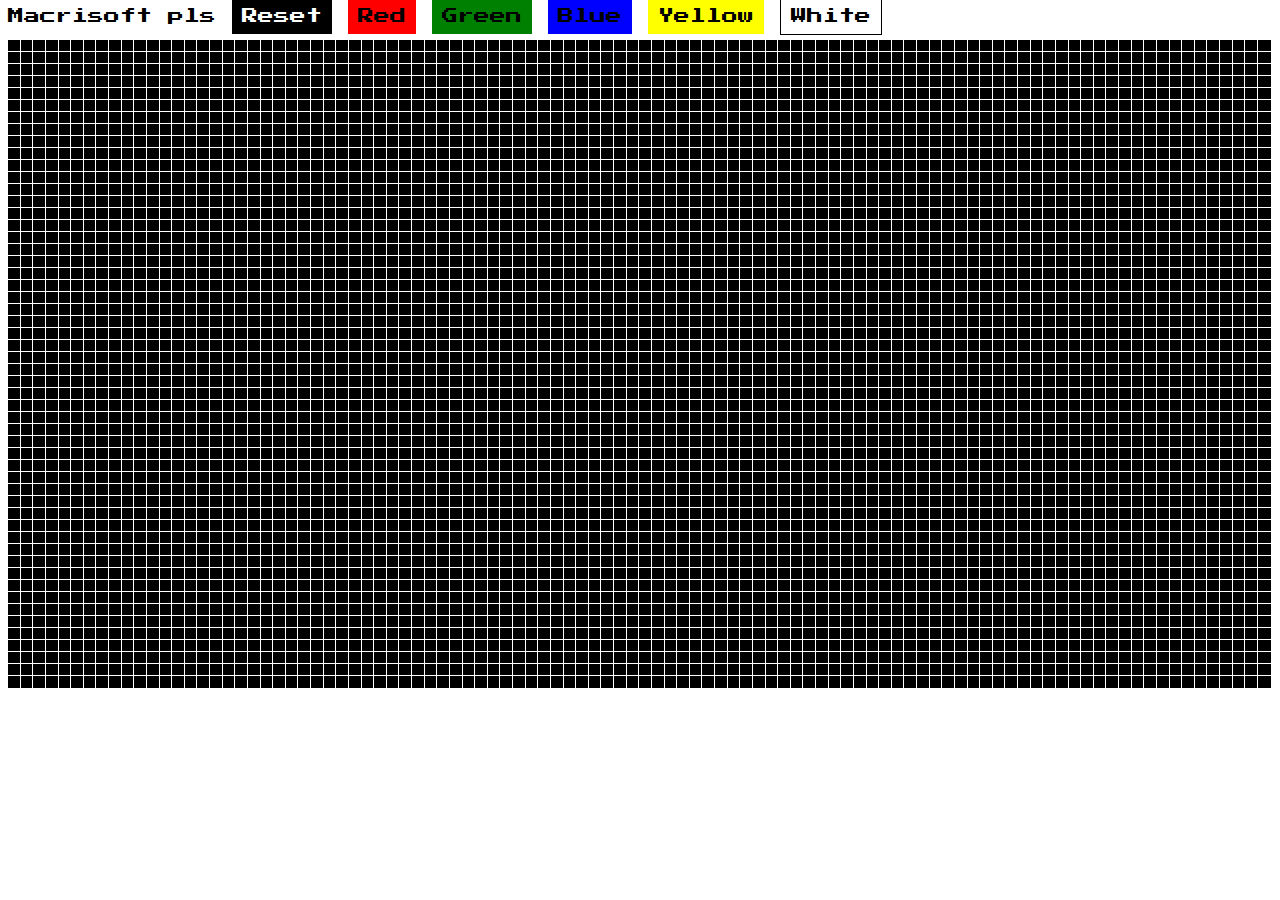
<file: mini-paint/index.html>
<html>
<head>
  <title>Interface</title>
  <link rel="stylesheet" type="text/css" href="style.css">
  <link href='http://fonts.googleapis.com/css?family=Press+Start+2P' rel='stylesheet' type='text/css'>
</head>
<body>
  <header>
    Macrisoft pls 
    <span id="reset" class="pallette-black">Reset</span>
    <a href="#red" id="red"><span class="pallette-red">Red</span></a>
    <a href="#green" id="green"><span class="pallette-green">Green</span></a>
    <a href="#blue" id="blue"><span class="pallette-blue">Blue</span></a>
    <a href="#yellow" id="yellow"><span class="pallette-yellow">Yellow</span></a>
    <a href="#white" id="white"><span class="pallette-white">White</span></a>
  </header>
  <hr>
  <div>
    <div class="box"></div>
    <div class="box"></div>
    <div class="box"></div>
    <div class="box"></div>
    <div class="box"></div>
    <div class="box"></div>
    <div class="box"></div>
    <div class="box"></div>
    <div class="box"></div>
    <div class="box"></div>
    <div class="box"></div>
    <div class="box"></div>
    <div class="box"></div>
    <div class="box"></div>
    <div class="box"></div>
    <div class="box"></div>
    <div class="box"></div>
    <div class="box"></div>
    <div class="box"></div>
    <div class="box"></div>
    <div class="box"></div>
    <div class="box"></div>
    <div class="box"></div>
    <div class="box"></div>
    <div class="box"></div>
    <div class="box"></div>
    <div class="box"></div>
    <div class="box"></div>
    <div class="box"></div>
    <div class="box"></div>
    <div class="box"></div>
    <div class="box"></div>
    <div class="box"></div>
    <div class="box"></div>
    <div class="box"></div>
    <div class="box"></div>
    <div class="box"></div>
    <div class="box"></div>
    <div class="box"></div>
    <div class="box"></div>
    <div class="box"></div>
    <div class="box"></div>
    <div class="box"></div>
    <div class="box"></div>
    <div class="box"></div>
    <div class="box"></div>
    <div class="box"></div>
    <div class="box"></div>
    <div class="box"></div>
    <div class="box"></div>
    <div class="box"></div>
    <div class="box"></div>
    <div class="box"></div>
    <div class="box"></div>
    <div class="box"></div>
    <div class="box"></div>
    <div class="box"></div>
    <div class="box"></div>
    <div class="box"></div>
    <div class="box"></div>
    <div class="box"></div>
    <div class="box"></div>
    <div class="box"></div>
    <div class="box"></div>
    <div class="box"></div>
    <div class="box"></div>
    <div class="box"></div>
    <div class="box"></div>
    <div class="box"></div>
    <div class="box"></div>
    <div class="box"></div>
    <div class="box"></div>
    <div class="box"></div>
    <div class="box"></div>
    <div class="box"></div>
    <div class="box"></div>
    <div class="box"></div>
    <div class="box"></div>
    <div class="box"></div>
    <div class="box"></div>
    <div class="box"></div>
    <div class="box"></div>
    <div class="box"></div>
    <div class="box"></div>
    <div class="box"></div>
    <div class="box"></div>
    <div class="box"></div>
    <div class="box"></div>
    <div class="box"></div>
    <div class="box"></div>
    <div class="box"></div>
    <div class="box"></div>
    <div class="box"></div>
    <div class="box"></div>
    <div class="box"></div>
    <div class="box"></div>
    <div class="box"></div>
    <div class="box"></div>
    <div class="box"></div>
    <div class="box"></div>
    <div class="box"></div>
    <div class="box"></div>
    <div class="box"></div>
    <div class="box"></div>
    <div class="box"></div>
    <div class="box"></div>
    <div class="box"></div>
    <div class="box"></div>
    <div class="box"></div>
    <div class="box"></div>
    <div class="box"></div>
    <div class="box"></div>
    <div class="box"></div>
    <div class="box"></div>
    <div class="box"></div>
    <div class="box"></div>
    <div class="box"></div>
    <div class="box"></div>
    <div class="box"></div>
    <div class="box"></div>
    <div class="box"></div>
    <div class="box"></div>
    <div class="box"></div>
    <div class="box"></div>
    <div class="box"></div>
    <div class="box"></div>
    <div class="box"></div>
    <div class="box"></div>
    <div class="box"></div>
    <div class="box"></div>
    <div class="box"></div>
    <div class="box"></div>
    <div class="box"></div>
    <div class="box"></div>
    <div class="box"></div>
    <div class="box"></div>
    <div class="box"></div>
    <div class="box"></div>
    <div class="box"></div>
    <div class="box"></div>
    <div class="box"></div>
    <div class="box"></div>
    <div class="box"></div>
    <div class="box"></div>
    <div class="box"></div>
    <div class="box"></div>
    <div class="box"></div>
    <div class="box"></div>
    <div class="box"></div>
    <div class="box"></div>
    <div class="box"></div>
    <div class="box"></div>
    <div class="box"></div>
    <div class="box"></div>
    <div class="box"></div>
    <div class="box"></div>
    <div class="box"></div>
    <div class="box"></div>
    <div class="box"></div>
    <div class="box"></div>
    <div class="box"></div>
    <div class="box"></div>
    <div class="box"></div>
    <div class="box"></div>
    <div class="box"></div>
    <div class="box"></div>
    <div class="box"></div>
    <div class="box"></div>
    <div class="box"></div>
    <div class="box"></div>
    <div class="box"></div>
    <div class="box"></div>
    <div class="box"></div>
    <div class="box"></div>
    <div class="box"></div>
    <div class="box"></div>
    <div class="box"></div>
    <div class="box"></div>
    <div class="box"></div>
    <div class="box"></div>
    <div class="box"></div>
    <div class="box"></div>
    <div class="box"></div>
    <div class="box"></div>
    <div class="box"></div>
    <div class="box"></div>
    <div class="box"></div>
    <div class="box"></div>
    <div class="box"></div>
    <div class="box"></div>
    <div class="box"></div>
    <div class="box"></div>
    <div class="box"></div>
    <div class="box"></div>
    <div class="box"></div>
    <div class="box"></div>
    <div class="box"></div>
    <div class="box"></div>
    <div class="box"></div>
    <div class="box"></div>
    <div class="box"></div>
    <div class="box"></div>
    <div class="box"></div>
    <div class="box"></div>
    <div class="box"></div>
    <div class="box"></div>
    <div class="box"></div>
    <div class="box"></div>
    <div class="box"></div>
    <div class="box"></div>
    <div class="box"></div>
    <div class="box"></div>
    <div class="box"></div>
    <div class="box"></div>
    <div class="box"></div>
    <div class="box"></div>
    <div class="box"></div>
    <div class="box"></div>
    <div class="box"></div>
    <div class="box"></div>
    <div class="box"></div>
    <div class="box"></div>
    <div class="box"></div>
    <div class="box"></div>
    <div class="box"></div>
    <div class="box"></div>
    <div class="box"></div>
    <div class="box"></div>
    <div class="box"></div>
    <div class="box"></div>
    <div class="box"></div>
    <div class="box"></div>
    <div class="box"></div>
    <div class="box"></div>
    <div class="box"></div>
    <div class="box"></div>
    <div class="box"></div>
    <div class="box"></div>
    <div class="box"></div>
    <div class="box"></div>
    <div class="box"></div>
    <div class="box"></div>
    <div class="box"></div>
    <div class="box"></div>
    <div class="box"></div>
    <div class="box"></div>
    <div class="box"></div>
    <div class="box"></div>
    <div class="box"></div>
    <div class="box"></div>
    <div class="box"></div>
    <div class="box"></div>
    <div class="box"></div>
    <div class="box"></div>
    <div class="box"></div>
    <div class="box"></div>
    <div class="box"></div>
    <div class="box"></div>
    <div class="box"></div>
    <div class="box"></div>
    <div class="box"></div>
    <div class="box"></div>
    <div class="box"></div>
    <div class="box"></div>
    <div class="box"></div>
    <div class="box"></div>
    <div class="box"></div>
    <div class="box"></div>
    <div class="box"></div>
    <div class="box"></div>
    <div class="box"></div>
    <div class="box"></div>
    <div class="box"></div>
    <div class="box"></div>
    <div class="box"></div>
    <div class="box"></div>
    <div class="box"></div>
    <div class="box"></div>
    <div class="box"></div>
    <div class="box"></div>
    <div class="box"></div>
    <div class="box"></div>
    <div class="box"></div>
    <div class="box"></div>
    <div class="box"></div>
    <div class="box"></div>
    <div class="box"></div>
    <div class="box"></div>
    <div class="box"></div>
    <div class="box"></div>
    <div class="box"></div>
    <div class="box"></div>
    <div class="box"></div>
    <div class="box"></div>
    <div class="box"></div>
    <div class="box"></div>
    <div class="box"></div>
    <div class="box"></div>
    <div class="box"></div>
    <div class="box"></div>
    <div class="box"></div>
    <div class="box"></div>
    <div class="box"></div>
    <div class="box"></div>
    <div class="box"></div>
    <div class="box"></div>
    <div class="box"></div>
    <div class="box"></div>
    <div class="box"></div>
    <div class="box"></div>
    <div class="box"></div>
    <div class="box"></div>
    <div class="box"></div>
    <div class="box"></div>
    <div class="box"></div>
    <div class="box"></div>
    <div class="box"></div>
    <div class="box"></div>
    <div class="box"></div>
    <div class="box"></div>
    <div class="box"></div>
    <div class="box"></div>
    <div class="box"></div>
    <div class="box"></div>
    <div class="box"></div>
    <div class="box"></div>
    <div class="box"></div>
    <div class="box"></div>
    <div class="box"></div>
    <div class="box"></div>
    <div class="box"></div>
    <div class="box"></div>
    <div class="box"></div>
    <div class="box"></div>
    <div class="box"></div>
    <div class="box"></div>
    <div class="box"></div>
    <div class="box"></div>
    <div class="box"></div>
    <div class="box"></div>
    <div class="box"></div>
    <div class="box"></div>
    <div class="box"></div>
    <div class="box"></div>
    <div class="box"></div>
    <div class="box"></div>
    <div class="box"></div>
    <div class="box"></div>
    <div class="box"></div>
    <div class="box"></div>
    <div class="box"></div>
    <div class="box"></div>
    <div class="box"></div>
    <div class="box"></div>
    <div class="box"></div>
    <div class="box"></div>
    <div class="box"></div>
    <div class="box"></div>
    <div class="box"></div>
    <div class="box"></div>
    <div class="box"></div>
    <div class="box"></div>
    <div class="box"></div>
    <div class="box"></div>
    <div class="box"></div>
    <div class="box"></div>
    <div class="box"></div>
    <div class="box"></div>
    <div class="box"></div>
    <div class="box"></div>
    <div class="box"></div>
    <div class="box"></div>
    <div class="box"></div>
    <div class="box"></div>
    <div class="box"></div>
    <div class="box"></div>
    <div class="box"></div>
    <div class="box"></div>
    <div class="box"></div>
    <div class="box"></div>
    <div class="box"></div>
    <div class="box"></div>
    <div class="box"></div>
    <div class="box"></div>
    <div class="box"></div>
    <div class="box"></div>
    <div class="box"></div>
    <div class="box"></div>
    <div class="box"></div>
    <div class="box"></div>
    <div class="box"></div>
    <div class="box"></div>
    <div class="box"></div>
    <div class="box"></div>
    <div class="box"></div>
    <div class="box"></div>
    <div class="box"></div>
    <div class="box"></div>
    <div class="box"></div>
    <div class="box"></div>
    <div class="box"></div>
    <div class="box"></div>
    <div class="box"></div>
    <div class="box"></div>
    <div class="box"></div>
    <div class="box"></div>
    <div class="box"></div>
    <div class="box"></div>
    <div class="box"></div>
    <div class="box"></div>
    <div class="box"></div>
    <div class="box"></div>
    <div class="box"></div>
    <div class="box"></div>
    <div class="box"></div>
    <div class="box"></div>
    <div class="box"></div>
    <div class="box"></div>
    <div class="box"></div>
    <div class="box"></div>
    <div class="box"></div>
    <div class="box"></div>
    <div class="box"></div>
    <div class="box"></div>
    <div class="box"></div>
    <div class="box"></div>
    <div class="box"></div>
    <div class="box"></div>
    <div class="box"></div>
    <div class="box"></div>
    <div class="box"></div>
    <div class="box"></div>
    <div class="box"></div>
    <div class="box"></div>
    <div class="box"></div>
    <div class="box"></div>
    <div class="box"></div>
    <div class="box"></div>
    <div class="box"></div>
    <div class="box"></div>
    <div class="box"></div>
    <div class="box"></div>
    <div class="box"></div>
    <div class="box"></div>
    <div class="box"></div>
    <div class="box"></div>
    <div class="box"></div>
    <div class="box"></div>
    <div class="box"></div>
    <div class="box"></div>
    <div class="box"></div>
    <div class="box"></div>
    <div class="box"></div>
    <div class="box"></div>
    <div class="box"></div>
    <div class="box"></div>
    <div class="box"></div>
    <div class="box"></div>
    <div class="box"></div>
    <div class="box"></div>
    <div class="box"></div>
    <div class="box"></div>
    <div class="box"></div>
    <div class="box"></div>
    <div class="box"></div>
    <div class="box"></div>
    <div class="box"></div>
    <div class="box"></div>
    <div class="box"></div>
    <div class="box"></div>
    <div class="box"></div>
    <div class="box"></div>
    <div class="box"></div>
    <div class="box"></div>
    <div class="box"></div>
    <div class="box"></div>
    <div class="box"></div>
    <div class="box"></div>
    <div class="box"></div>
    <div class="box"></div>
    <div class="box"></div>
    <div class="box"></div>
    <div class="box"></div>
    <div class="box"></div>
    <div class="box"></div>
    <div class="box"></div>
    <div class="box"></div>
    <div class="box"></div>
    <div class="box"></div>
    <div class="box"></div>
    <div class="box"></div>
    <div class="box"></div>
    <div class="box"></div>
    <div class="box"></div>
    <div class="box"></div>
    <div class="box"></div>
    <div class="box"></div>
    <div class="box"></div>
    <div class="box"></div>
    <div class="box"></div>
    <div class="box"></div>
    <div class="box"></div>
    <div class="box"></div>
    <div class="box"></div>
    <div class="box"></div>
    <div class="box"></div>
    <div class="box"></div>
    <div class="box"></div>
    <div class="box"></div>
    <div class="box"></div>
    <div class="box"></div>
    <div class="box"></div>
    <div class="box"></div>
    <div class="box"></div>
    <div class="box"></div>
    <div class="box"></div>
    <div class="box"></div>
    <div class="box"></div>
    <div class="box"></div>
    <div class="box"></div>
    <div class="box"></div>
    <div class="box"></div>
    <div class="box"></div>
    <div class="box"></div>
    <div class="box"></div>
    <div class="box"></div>
    <div class="box"></div>
    <div class="box"></div>
    <div class="box"></div>
    <div class="box"></div>
    <div class="box"></div>
    <div class="box"></div>
    <div class="box"></div>
    <div class="box"></div>
    <div class="box"></div>
    <div class="box"></div>
    <div class="box"></div>
    <div class="box"></div>
    <div class="box"></div>
    <div class="box"></div>
    <div class="box"></div>
    <div class="box"></div>
    <div class="box"></div>
    <div class="box"></div>
    <div class="box"></div>
    <div class="box"></div>
    <div class="box"></div>
    <div class="box"></div>
    <div class="box"></div>
    <div class="box"></div>
    <div class="box"></div>
    <div class="box"></div>
    <div class="box"></div>
    <div class="box"></div>
    <div class="box"></div>
    <div class="box"></div>
    <div class="box"></div>
    <div class="box"></div>
    <div class="box"></div>
    <div class="box"></div>
    <div class="box"></div>
    <div class="box"></div>
    <div class="box"></div>
    <div class="box"></div>
    <div class="box"></div>
    <div class="box"></div>
    <div class="box"></div>
    <div class="box"></div>
    <div class="box"></div>
    <div class="box"></div>
    <div class="box"></div>
    <div class="box"></div>
    <div class="box"></div>
    <div class="box"></div>
    <div class="box"></div>
    <div class="box"></div>
    <div class="box"></div>
    <div class="box"></div>
    <div class="box"></div>
    <div class="box"></div>
    <div class="box"></div>
    <div class="box"></div>
    <div class="box"></div>
    <div class="box"></div>
    <div class="box"></div>
    <div class="box"></div>
    <div class="box"></div>
    <div class="box"></div>
    <div class="box"></div>
    <div class="box"></div>
    <div class="box"></div>
    <div class="box"></div>
    <div class="box"></div>
    <div class="box"></div>
    <div class="box"></div>
    <div class="box"></div>
    <div class="box"></div>
    <div class="box"></div>
    <div class="box"></div>
    <div class="box"></div>
    <div class="box"></div>
    <div class="box"></div>
    <div class="box"></div>
    <div class="box"></div>
    <div class="box"></div>
    <div class="box"></div>
    <div class="box"></div>
    <div class="box"></div>
    <div class="box"></div>
    <div class="box"></div>
    <div class="box"></div>
    <div class="box"></div>
    <div class="box"></div>
    <div class="box"></div>
    <div class="box"></div>
    <div class="box"></div>
    <div class="box"></div>
    <div class="box"></div>
    <div class="box"></div>
    <div class="box"></div>
    <div class="box"></div>
    <div class="box"></div>
    <div class="box"></div>
    <div class="box"></div>
    <div class="box"></div>
    <div class="box"></div>
    <div class="box"></div>
    <div class="box"></div>
    <div class="box"></div>
    <div class="box"></div>
    <div class="box"></div>
    <div class="box"></div>
    <div class="box"></div>
    <div class="box"></div>
    <div class="box"></div>
    <div class="box"></div>
    <div class="box"></div>
    <div class="box"></div>
    <div class="box"></div>
    <div class="box"></div>
    <div class="box"></div>
    <div class="box"></div>
    <div class="box"></div>
    <div class="box"></div>
    <div class="box"></div>
    <div class="box"></div>
    <div class="box"></div>
    <div class="box"></div>
    <div class="box"></div>
    <div class="box"></div>
    <div class="box"></div>
    <div class="box"></div>
    <div class="box"></div>
    <div class="box"></div>
    <div class="box"></div>
    <div class="box"></div>
    <div class="box"></div>
    <div class="box"></div>
    <div class="box"></div>
    <div class="box"></div>
    <div class="box"></div>
    <div class="box"></div>
    <div class="box"></div>
    <div class="box"></div>
    <div class="box"></div>
    <div class="box"></div>
    <div class="box"></div>
    <div class="box"></div>
    <div class="box"></div>
    <div class="box"></div>
    <div class="box"></div>
    <div class="box"></div>
    <div class="box"></div>
    <div class="box"></div>
    <div class="box"></div>
    <div class="box"></div>
    <div class="box"></div>
    <div class="box"></div>
    <div class="box"></div>
    <div class="box"></div>
    <div class="box"></div>
    <div class="box"></div>
    <div class="box"></div>
    <div class="box"></div>
    <div class="box"></div>
    <div class="box"></div>
    <div class="box"></div>
    <div class="box"></div>
    <div class="box"></div>
    <div class="box"></div>
    <div class="box"></div>
    <div class="box"></div>
    <div class="box"></div>
    <div class="box"></div>
    <div class="box"></div>
    <div class="box"></div>
    <div class="box"></div>
    <div class="box"></div>
    <div class="box"></div>
    <div class="box"></div>
    <div class="box"></div>
    <div class="box"></div>
    <div class="box"></div>
    <div class="box"></div>
    <div class="box"></div>
    <div class="box"></div>
    <div class="box"></div>
    <div class="box"></div>
    <div class="box"></div>
    <div class="box"></div>
    <div class="box"></div>
    <div class="box"></div>
    <div class="box"></div>
    <div class="box"></div>
    <div class="box"></div>
    <div class="box"></div>
    <div class="box"></div>
    <div class="box"></div>
    <div class="box"></div>
    <div class="box"></div>
    <div class="box"></div>
    <div class="box"></div>
    <div class="box"></div>
    <div class="box"></div>
    <div class="box"></div>
    <div class="box"></div>
    <div class="box"></div>
    <div class="box"></div>
    <div class="box"></div>
    <div class="box"></div>
    <div class="box"></div>
    <div class="box"></div>
    <div class="box"></div>
    <div class="box"></div>
    <div class="box"></div>
    <div class="box"></div>
    <div class="box"></div>
    <div class="box"></div>
    <div class="box"></div>
    <div class="box"></div>
    <div class="box"></div>
    <div class="box"></div>
    <div class="box"></div>
    <div class="box"></div>
    <div class="box"></div>
    <div class="box"></div>
    <div class="box"></div>
    <div class="box"></div>
    <div class="box"></div>
    <div class="box"></div>
    <div class="box"></div>
    <div class="box"></div>
    <div class="box"></div>
    <div class="box"></div>
    <div class="box"></div>
    <div class="box"></div>
    <div class="box"></div>
    <div class="box"></div>
    <div class="box"></div>
    <div class="box"></div>
    <div class="box"></div>
    <div class="box"></div>
    <div class="box"></div>
    <div class="box"></div>
    <div class="box"></div>
    <div class="box"></div>
    <div class="box"></div>
    <div class="box"></div>
    <div class="box"></div>
    <div class="box"></div>
    <div class="box"></div>
    <div class="box"></div>
    <div class="box"></div>
    <div class="box"></div>
    <div class="box"></div>
    <div class="box"></div>
    <div class="box"></div>
    <div class="box"></div>
    <div class="box"></div>
    <div class="box"></div>
    <div class="box"></div>
    <div class="box"></div>
    <div class="box"></div>
    <div class="box"></div>
    <div class="box"></div>
    <div class="box"></div>
    <div class="box"></div>
    <div class="box"></div>
    <div class="box"></div>
    <div class="box"></div>
    <div class="box"></div>
    <div class="box"></div>
    <div class="box"></div>
    <div class="box"></div>
    <div class="box"></div>
    <div class="box"></div>
    <div class="box"></div>
    <div class="box"></div>
    <div class="box"></div>
    <div class="box"></div>
    <div class="box"></div>
    <div class="box"></div>
    <div class="box"></div>
    <div class="box"></div>
    <div class="box"></div>
    <div class="box"></div>
    <div class="box"></div>
    <div class="box"></div>
    <div class="box"></div>
    <div class="box"></div>
    <div class="box"></div>
    <div class="box"></div>
    <div class="box"></div>
    <div class="box"></div>
    <div class="box"></div>
    <div class="box"></div>
    <div class="box"></div>
    <div class="box"></div>
    <div class="box"></div>
    <div class="box"></div>
    <div class="box"></div>
    <div class="box"></div>
    <div class="box"></div>
    <div class="box"></div>
    <div class="box"></div>
    <div class="box"></div>
    <div class="box"></div>
    <div class="box"></div>
    <div class="box"></div>
    <div class="box"></div>
    <div class="box"></div>
    <div class="box"></div>
    <div class="box"></div>
    <div class="box"></div>
    <div class="box"></div>
    <div class="box"></div>
    <div class="box"></div>
    <div class="box"></div>
    <div class="box"></div>
    <div class="box"></div>
    <div class="box"></div>
    <div class="box"></div>
    <div class="box"></div>
    <div class="box"></div>
    <div class="box"></div>
    <div class="box"></div>
    <div class="box"></div>
    <div class="box"></div>
    <div class="box"></div>
    <div class="box"></div>
    <div class="box"></div>
    <div class="box"></div>
    <div class="box"></div>
    <div class="box"></div>
    <div class="box"></div>
    <div class="box"></div>
    <div class="box"></div>
    <div class="box"></div>
    <div class="box"></div>
    <div class="box"></div>
    <div class="box"></div>
    <div class="box"></div>
    <div class="box"></div>
    <div class="box"></div>
    <div class="box"></div>
    <div class="box"></div>
    <div class="box"></div>
    <div class="box"></div>
    <div class="box"></div>
    <div class="box"></div>
    <div class="box"></div>
    <div class="box"></div>
    <div class="box"></div>
    <div class="box"></div>
    <div class="box"></div>
    <div class="box"></div>
    <div class="box"></div>
    <div class="box"></div>
    <div class="box"></div>
    <div class="box"></div>
    <div class="box"></div>
    <div class="box"></div>
    <div class="box"></div>
    <div class="box"></div>
    <div class="box"></div>
    <div class="box"></div>
    <div class="box"></div>
    <div class="box"></div>
    <div class="box"></div>
    <div class="box"></div>
    <div class="box"></div>
    <div class="box"></div>
    <div class="box"></div>
    <div class="box"></div>
    <div class="box"></div>
    <div class="box"></div>
    <div class="box"></div>
    <div class="box"></div>
    <div class="box"></div>
    <div class="box"></div>
    <div class="box"></div>
    <div class="box"></div>
    <div class="box"></div>
    <div class="box"></div>
    <div class="box"></div>
    <div class="box"></div>
    <div class="box"></div>
    <div class="box"></div>
    <div class="box"></div>
    <div class="box"></div>
    <div class="box"></div>
    <div class="box"></div>
    <div class="box"></div>
    <div class="box"></div>
    <div class="box"></div>
    <div class="box"></div>
    <div class="box"></div>
    <div class="box"></div>
    <div class="box"></div>
    <div class="box"></div>
    <div class="box"></div>
    <div class="box"></div>
    <div class="box"></div>
    <div class="box"></div>
    <div class="box"></div>
    <div class="box"></div>
    <div class="box"></div>
    <div class="box"></div>
    <div class="box"></div>
    <div class="box"></div>
    <div class="box"></div>
    <div class="box"></div>
    <div class="box"></div>
    <div class="box"></div>
    <div class="box"></div>
    <div class="box"></div>
    <div class="box"></div>
    <div class="box"></div>
    <div class="box"></div>
    <div class="box"></div>
    <div class="box"></div>
    <div class="box"></div>
    <div class="box"></div>
    <div class="box"></div>
    <div class="box"></div>
    <div class="box"></div>
    <div class="box"></div>
    <div class="box"></div>
    <div class="box"></div>
    <div class="box"></div>
    <div class="box"></div>
    <div class="box"></div>
    <div class="box"></div>
    <div class="box"></div>
    <div class="box"></div>
    <div class="box"></div>
    <div class="box"></div>
    <div class="box"></div>
    <div class="box"></div>
    <div class="box"></div>
    <div class="box"></div>
    <div class="box"></div>
    <div class="box"></div>
    <div class="box"></div>
    <div class="box"></div>
    <div class="box"></div>
    <div class="box"></div>
    <div class="box"></div>
    <div class="box"></div>
    <div class="box"></div>
    <div class="box"></div>
    <div class="box"></div>
    <div class="box"></div>
    <div class="box"></div>
    <div class="box"></div>
    <div class="box"></div>
    <div class="box"></div>
    <div class="box"></div>
    <div class="box"></div>
    <div class="box"></div>
    <div class="box"></div>
    <div class="box"></div>
    <div class="box"></div>
    <div class="box"></div>
    <div class="box"></div>
    <div class="box"></div>
    <div class="box"></div>
    <div class="box"></div>
    <div class="box"></div>
    <div class="box"></div>
    <div class="box"></div>
    <div class="box"></div>
    <div class="box"></div>
    <div class="box"></div>
    <div class="box"></div>
    <div class="box"></div>
    <div class="box"></div>
    <div class="box"></div>
    <div class="box"></div>
    <div class="box"></div>
    <div class="box"></div>
    <div class="box"></div>
    <div class="box"></div>
    <div class="box"></div>
    <div class="box"></div>
    <div class="box"></div>
    <div class="box"></div>
    <div class="box"></div>
    <div class="box"></div>
    <div class="box"></div>
    <div class="box"></div>
    <div class="box"></div>
    <div class="box"></div>
    <div class="box"></div>
    <div class="box"></div>
    <div class="box"></div>
    <div class="box"></div>
    <div class="box"></div>
    <div class="box"></div>
    <div class="box"></div>
    <div class="box"></div>
    <div class="box"></div>
    <div class="box"></div>
    <div class="box"></div>
    <div class="box"></div>
    <div class="box"></div>
    <div class="box"></div>
    <div class="box"></div>
    <div class="box"></div>
    <div class="box"></div>
    <div class="box"></div>
    <div class="box"></div>
    <div class="box"></div>
    <div class="box"></div>
    <div class="box"></div>
    <div class="box"></div>
    <div class="box"></div>
    <div class="box"></div>
    <div class="box"></div>
    <div class="box"></div>
    <div class="box"></div>
    <div class="box"></div>
    <div class="box"></div>
    <div class="box"></div>
    <div class="box"></div>
    <div class="box"></div>
    <div class="box"></div>
    <div class="box"></div>
    <div class="box"></div>
    <div class="box"></div>
    <div class="box"></div>
    <div class="box"></div>
    <div class="box"></div>
    <div class="box"></div>
    <div class="box"></div>
    <div class="box"></div>
    <div class="box"></div>
    <div class="box"></div>
    <div class="box"></div>
    <div class="box"></div>
    <div class="box"></div>
    <div class="box"></div>
    <div class="box"></div>
    <div class="box"></div>
    <div class="box"></div>
    <div class="box"></div>
    <div class="box"></div>
    <div class="box"></div>
    <div class="box"></div>
    <div class="box"></div>
    <div class="box"></div>
    <div class="box"></div>
    <div class="box"></div>
    <div class="box"></div>
    <div class="box"></div>
    <div class="box"></div>
    <div class="box"></div>
    <div class="box"></div>
    <div class="box"></div>
    <div class="box"></div>
    <div class="box"></div>
    <div class="box"></div>
    <div class="box"></div>
    <div class="box"></div>
    <div class="box"></div>
    <div class="box"></div>
    <div class="box"></div>
    <div class="box"></div>
    <div class="box"></div>
    <div class="box"></div>
    <div class="box"></div>
    <div class="box"></div>
    <div class="box"></div>
    <div class="box"></div>
    <div class="box"></div>
    <div class="box"></div>
    <div class="box"></div>
    <div class="box"></div>
    <div class="box"></div>
    <div class="box"></div>
    <div class="box"></div>
    <div class="box"></div>
    <div class="box"></div>
    <div class="box"></div>
    <div class="box"></div>
    <div class="box"></div>
    <div class="box"></div>
    <div class="box"></div>
    <div class="box"></div>
    <div class="box"></div>
    <div class="box"></div>
    <div class="box"></div>
    <div class="box"></div>
    <div class="box"></div>
    <div class="box"></div>
    <div class="box"></div>
    <div class="box"></div>
    <div class="box"></div>
    <div class="box"></div>
    <div class="box"></div>
    <div class="box"></div>
    <div class="box"></div>
    <div class="box"></div>
    <div class="box"></div>
    <div class="box"></div>
    <div class="box"></div>
    <div class="box"></div>
    <div class="box"></div>
    <div class="box"></div>
    <div class="box"></div>
    <div class="box"></div>
    <div class="box"></div>
    <div class="box"></div>
    <div class="box"></div>
    <div class="box"></div>
    <div class="box"></div>
    <div class="box"></div>
    <div class="box"></div>
    <div class="box"></div>
    <div class="box"></div>
    <div class="box"></div>
    <div class="box"></div>
    <div class="box"></div>
    <div class="box"></div>
    <div class="box"></div>
    <div class="box"></div>
    <div class="box"></div>
    <div class="box"></div>
    <div class="box"></div>
    <div class="box"></div>
    <div class="box"></div>
    <div class="box"></div>
    <div class="box"></div>
    <div class="box"></div>
    <div class="box"></div>
    <div class="box"></div>
    <div class="box"></div>
    <div class="box"></div>
    <div class="box"></div>
    <div class="box"></div>
    <div class="box"></div>
    <div class="box"></div>
    <div class="box"></div>
    <div class="box"></div>
    <div class="box"></div>
    <div class="box"></div>
    <div class="box"></div>
    <div class="box"></div>
    <div class="box"></div>
    <div class="box"></div>
    <div class="box"></div>
    <div class="box"></div>
    <div class="box"></div>
    <div class="box"></div>
    <div class="box"></div>
    <div class="box"></div>
    <div class="box"></div>
    <div class="box"></div>
    <div class="box"></div>
    <div class="box"></div>
    <div class="box"></div>
    <div class="box"></div>
    <div class="box"></div>
    <div class="box"></div>
    <div class="box"></div>
    <div class="box"></div>
    <div class="box"></div>
    <div class="box"></div>
    <div class="box"></div>
    <div class="box"></div>
    <div class="box"></div>
    <div class="box"></div>
    <div class="box"></div>
    <div class="box"></div>
    <div class="box"></div>
    <div class="box"></div>
    <div class="box"></div>
    <div class="box"></div>
    <div class="box"></div>
    <div class="box"></div>
    <div class="box"></div>
    <div class="box"></div>
    <div class="box"></div>
    <div class="box"></div>
    <div class="box"></div>
    <div class="box"></div>
    <div class="box"></div>
    <div class="box"></div>
    <div class="box"></div>
    <div class="box"></div>
    <div class="box"></div>
    <div class="box"></div>
    <div class="box"></div>
    <div class="box"></div>
    <div class="box"></div>
    <div class="box"></div>
    <div class="box"></div>
    <div class="box"></div>
    <div class="box"></div>
    <div class="box"></div>
    <div class="box"></div>
    <div class="box"></div>
    <div class="box"></div>
    <div class="box"></div>
    <div class="box"></div>
    <div class="box"></div>
    <div class="box"></div>
    <div class="box"></div>
    <div class="box"></div>
    <div class="box"></div>
    <div class="box"></div>
    <div class="box"></div>
    <div class="box"></div>
    <div class="box"></div>
    <div class="box"></div>
    <div class="box"></div>
    <div class="box"></div>
    <div class="box"></div>
    <div class="box"></div>
    <div class="box"></div>
    <div class="box"></div>
    <div class="box"></div>
    <div class="box"></div>
    <div class="box"></div>
    <div class="box"></div>
    <div class="box"></div>
    <div class="box"></div>
    <div class="box"></div>
    <div class="box"></div>
    <div class="box"></div>
    <div class="box"></div>
    <div class="box"></div>
    <div class="box"></div>
    <div class="box"></div>
    <div class="box"></div>
    <div class="box"></div>
    <div class="box"></div>
    <div class="box"></div>
    <div class="box"></div>
    <div class="box"></div>
    <div class="box"></div>
    <div class="box"></div>
    <div class="box"></div>
    <div class="box"></div>
    <div class="box"></div>
    <div class="box"></div>
    <div class="box"></div>
    <div class="box"></div>
    <div class="box"></div>
    <div class="box"></div>
    <div class="box"></div>
    <div class="box"></div>
    <div class="box"></div>
    <div class="box"></div>
    <div class="box"></div>
    <div class="box"></div>
    <div class="box"></div>
    <div class="box"></div>
    <div class="box"></div>
    <div class="box"></div>
    <div class="box"></div>
    <div class="box"></div>
    <div class="box"></div>
    <div class="box"></div>
    <div class="box"></div>
    <div class="box"></div>
    <div class="box"></div>
    <div class="box"></div>
    <div class="box"></div>
    <div class="box"></div>
    <div class="box"></div>
    <div class="box"></div>
    <div class="box"></div>
    <div class="box"></div>
    <div class="box"></div>
    <div class="box"></div>
    <div class="box"></div>
    <div class="box"></div>
    <div class="box"></div>
    <div class="box"></div>
    <div class="box"></div>
    <div class="box"></div>
    <div class="box"></div>
    <div class="box"></div>
    <div class="box"></div>
    <div class="box"></div>
    <div class="box"></div>
    <div class="box"></div>
    <div class="box"></div>
    <div class="box"></div>
    <div class="box"></div>
    <div class="box"></div>
    <div class="box"></div>
    <div class="box"></div>
    <div class="box"></div>
    <div class="box"></div>
    <div class="box"></div>
    <div class="box"></div>
    <div class="box"></div>
    <div class="box"></div>
    <div class="box"></div>
    <div class="box"></div>
    <div class="box"></div>
    <div class="box"></div>
    <div class="box"></div>
    <div class="box"></div>
    <div class="box"></div>
    <div class="box"></div>
    <div class="box"></div>
    <div class="box"></div>
    <div class="box"></div>
    <div class="box"></div>
    <div class="box"></div>
    <div class="box"></div>
    <div class="box"></div>
    <div class="box"></div>
    <div class="box"></div>
    <div class="box"></div>
    <div class="box"></div>
    <div class="box"></div>
    <div class="box"></div>
    <div class="box"></div>
    <div class="box"></div>
    <div class="box"></div>
    <div class="box"></div>
    <div class="box"></div>
    <div class="box"></div>
    <div class="box"></div>
    <div class="box"></div>
    <div class="box"></div>
    <div class="box"></div>
    <div class="box"></div>
    <div class="box"></div>
    <div class="box"></div>
    <div class="box"></div>
    <div class="box"></div>
    <div class="box"></div>
    <div class="box"></div>
    <div class="box"></div>
    <div class="box"></div>
    <div class="box"></div>
    <div class="box"></div>
    <div class="box"></div>
    <div class="box"></div>
    <div class="box"></div>
    <div class="box"></div>
    <div class="box"></div>
    <div class="box"></div>
    <div class="box"></div>
    <div class="box"></div>
    <div class="box"></div>
    <div class="box"></div>
    <div class="box"></div>
    <div class="box"></div>
    <div class="box"></div>
    <div class="box"></div>
    <div class="box"></div>
    <div class="box"></div>
    <div class="box"></div>
    <div class="box"></div>
    <div class="box"></div>
    <div class="box"></div>
    <div class="box"></div>
    <div class="box"></div>
    <div class="box"></div>
    <div class="box"></div>
    <div class="box"></div>
    <div class="box"></div>
    <div class="box"></div>
    <div class="box"></div>
    <div class="box"></div>
    <div class="box"></div>
    <div class="box"></div>
    <div class="box"></div>
    <div class="box"></div>
    <div class="box"></div>
    <div class="box"></div>
    <div class="box"></div>
    <div class="box"></div>
    <div class="box"></div>
    <div class="box"></div>
    <div class="box"></div>
    <div class="box"></div>
    <div class="box"></div>
    <div class="box"></div>
    <div class="box"></div>
    <div class="box"></div>
    <div class="box"></div>
    <div class="box"></div>
    <div class="box"></div>
    <div class="box"></div>
    <div class="box"></div>
    <div class="box"></div>
    <div class="box"></div>
    <div class="box"></div>
    <div class="box"></div>
    <div class="box"></div>
    <div class="box"></div>
    <div class="box"></div>
    <div class="box"></div>
    <div class="box"></div>
    <div class="box"></div>
    <div class="box"></div>
    <div class="box"></div>
    <div class="box"></div>
    <div class="box"></div>
    <div class="box"></div>
    <div class="box"></div>
    <div class="box"></div>
    <div class="box"></div>
    <div class="box"></div>
    <div class="box"></div>
    <div class="box"></div>
    <div class="box"></div>
    <div class="box"></div>
    <div class="box"></div>
    <div class="box"></div>
    <div class="box"></div>
    <div class="box"></div>
    <div class="box"></div>
    <div class="box"></div>
    <div class="box"></div>
    <div class="box"></div>
    <div class="box"></div>
    <div class="box"></div>
    <div class="box"></div>
    <div class="box"></div>
    <div class="box"></div>
    <div class="box"></div>
    <div class="box"></div>
    <div class="box"></div>
    <div class="box"></div>
    <div class="box"></div>
    <div class="box"></div>
    <div class="box"></div>
    <div class="box"></div>
    <div class="box"></div>
    <div class="box"></div>
    <div class="box"></div>
    <div class="box"></div>
    <div class="box"></div>
    <div class="box"></div>
    <div class="box"></div>
    <div class="box"></div>
    <div class="box"></div>
    <div class="box"></div>
    <div class="box"></div>
    <div class="box"></div>
    <div class="box"></div>
    <div class="box"></div>
    <div class="box"></div>
    <div class="box"></div>
    <div class="box"></div>
    <div class="box"></div>
    <div class="box"></div>
    <div class="box"></div>
    <div class="box"></div>
    <div class="box"></div>
    <div class="box"></div>
    <div class="box"></div>
    <div class="box"></div>
    <div class="box"></div>
    <div class="box"></div>
    <div class="box"></div>
    <div class="box"></div>
    <div class="box"></div>
    <div class="box"></div>
    <div class="box"></div>
    <div class="box"></div>
    <div class="box"></div>
    <div class="box"></div>
    <div class="box"></div>
    <div class="box"></div>
    <div class="box"></div>
    <div class="box"></div>
    <div class="box"></div>
    <div class="box"></div>
    <div class="box"></div>
    <div class="box"></div>
    <div class="box"></div>
    <div class="box"></div>
    <div class="box"></div>
    <div class="box"></div>
    <div class="box"></div>
    <div class="box"></div>
    <div class="box"></div>
    <div class="box"></div>
    <div class="box"></div>
    <div class="box"></div>
    <div class="box"></div>
    <div class="box"></div>
    <div class="box"></div>
    <div class="box"></div>
    <div class="box"></div>
    <div class="box"></div>
    <div class="box"></div>
    <div class="box"></div>
    <div class="box"></div>
    <div class="box"></div>
    <div class="box"></div>
    <div class="box"></div>
    <div class="box"></div>
    <div class="box"></div>
    <div class="box"></div>
    <div class="box"></div>
    <div class="box"></div>
    <div class="box"></div>
    <div class="box"></div>
    <div class="box"></div>
    <div class="box"></div>
    <div class="box"></div>
    <div class="box"></div>
    <div class="box"></div>
    <div class="box"></div>
    <div class="box"></div>
    <div class="box"></div>
    <div class="box"></div>
    <div class="box"></div>
    <div class="box"></div>
    <div class="box"></div>
    <div class="box"></div>
    <div class="box"></div>
    <div class="box"></div>
    <div class="box"></div>
    <div class="box"></div>
    <div class="box"></div>
    <div class="box"></div>
    <div class="box"></div>
    <div class="box"></div>
    <div class="box"></div>
    <div class="box"></div>
    <div class="box"></div>
    <div class="box"></div>
    <div class="box"></div>
    <div class="box"></div>
    <div class="box"></div>
    <div class="box"></div>
    <div class="box"></div>
    <div class="box"></div>
    <div class="box"></div>
    <div class="box"></div>
    <div class="box"></div>
    <div class="box"></div>
    <div class="box"></div>
    <div class="box"></div>
    <div class="box"></div>
    <div class="box"></div>
    <div class="box"></div>
    <div class="box"></div>
    <div class="box"></div>
    <div class="box"></div>
    <div class="box"></div>
    <div class="box"></div>
    <div class="box"></div>
    <div class="box"></div>
    <div class="box"></div>
    <div class="box"></div>
    <div class="box"></div>
    <div class="box"></div>
    <div class="box"></div>
    <div class="box"></div>
    <div class="box"></div>
    <div class="box"></div>
    <div class="box"></div>
    <div class="box"></div>
    <div class="box"></div>
    <div class="box"></div>
    <div class="box"></div>
    <div class="box"></div>
    <div class="box"></div>
    <div class="box"></div>
    <div class="box"></div>
    <div class="box"></div>
    <div class="box"></div>
    <div class="box"></div>
    <div class="box"></div>
    <div class="box"></div>
    <div class="box"></div>
    <div class="box"></div>
    <div class="box"></div>
    <div class="box"></div>
    <div class="box"></div>
    <div class="box"></div>
    <div class="box"></div>
    <div class="box"></div>
    <div class="box"></div>
    <div class="box"></div>
    <div class="box"></div>
    <div class="box"></div>
    <div class="box"></div>
    <div class="box"></div>
    <div class="box"></div>
    <div class="box"></div>
    <div class="box"></div>
    <div class="box"></div>
    <div class="box"></div>
    <div class="box"></div>
    <div class="box"></div>
    <div class="box"></div>
    <div class="box"></div>
    <div class="box"></div>
    <div class="box"></div>
    <div class="box"></div>
    <div class="box"></div>
    <div class="box"></div>
    <div class="box"></div>
    <div class="box"></div>
    <div class="box"></div>
    <div class="box"></div>
    <div class="box"></div>
    <div class="box"></div>
    <div class="box"></div>
    <div class="box"></div>
    <div class="box"></div>
    <div class="box"></div>
    <div class="box"></div>
    <div class="box"></div>
    <div class="box"></div>
    <div class="box"></div>
    <div class="box"></div>
    <div class="box"></div>
    <div class="box"></div>
    <div class="box"></div>
    <div class="box"></div>
    <div class="box"></div>
    <div class="box"></div>
    <div class="box"></div>
    <div class="box"></div>
    <div class="box"></div>
    <div class="box"></div>
    <div class="box"></div>
    <div class="box"></div>
    <div class="box"></div>
    <div class="box"></div>
    <div class="box"></div>
    <div class="box"></div>
    <div class="box"></div>
    <div class="box"></div>
    <div class="box"></div>
    <div class="box"></div>
    <div class="box"></div>
    <div class="box"></div>
    <div class="box"></div>
    <div class="box"></div>
    <div class="box"></div>
    <div class="box"></div>
    <div class="box"></div>
    <div class="box"></div>
    <div class="box"></div>
    <div class="box"></div>
    <div class="box"></div>
    <div class="box"></div>
    <div class="box"></div>
    <div class="box"></div>
    <div class="box"></div>
    <div class="box"></div>
    <div class="box"></div>
    <div class="box"></div>
    <div class="box"></div>
    <div class="box"></div>
    <div class="box"></div>
    <div class="box"></div>
    <div class="box"></div>
    <div class="box"></div>
    <div class="box"></div>
    <div class="box"></div>
    <div class="box"></div>
    <div class="box"></div>
    <div class="box"></div>
    <div class="box"></div>
    <div class="box"></div>
    <div class="box"></div>
    <div class="box"></div>
    <div class="box"></div>
    <div class="box"></div>
    <div class="box"></div>
    <div class="box"></div>
    <div class="box"></div>
    <div class="box"></div>
    <div class="box"></div>
    <div class="box"></div>
    <div class="box"></div>
    <div class="box"></div>
    <div class="box"></div>
    <div class="box"></div>
    <div class="box"></div>
    <div class="box"></div>
    <div class="box"></div>
    <div class="box"></div>
    <div class="box"></div>
    <div class="box"></div>
    <div class="box"></div>
    <div class="box"></div>
    <div class="box"></div>
    <div class="box"></div>
    <div class="box"></div>
    <div class="box"></div>
    <div class="box"></div>
    <div class="box"></div>
    <div class="box"></div>
    <div class="box"></div>
    <div class="box"></div>
    <div class="box"></div>
    <div class="box"></div>
    <div class="box"></div>
    <div class="box"></div>
    <div class="box"></div>
    <div class="box"></div>
    <div class="box"></div>
    <div class="box"></div>
    <div class="box"></div>
    <div class="box"></div>
    <div class="box"></div>
    <div class="box"></div>
    <div class="box"></div>
    <div class="box"></div>
    <div class="box"></div>
    <div class="box"></div>
    <div class="box"></div>
    <div class="box"></div>
    <div class="box"></div>
    <div class="box"></div>
    <div class="box"></div>
    <div class="box"></div>
    <div class="box"></div>
    <div class="box"></div>
    <div class="box"></div>
    <div class="box"></div>
    <div class="box"></div>
    <div class="box"></div>
    <div class="box"></div>
    <div class="box"></div>
    <div class="box"></div>
    <div class="box"></div>
    <div class="box"></div>
    <div class="box"></div>
    <div class="box"></div>
    <div class="box"></div>
    <div class="box"></div>
    <div class="box"></div>
    <div class="box"></div>
    <div class="box"></div>
    <div class="box"></div>
    <div class="box"></div>
    <div class="box"></div>
    <div class="box"></div>
    <div class="box"></div>
    <div class="box"></div>
    <div class="box"></div>
    <div class="box"></div>
    <div class="box"></div>
    <div class="box"></div>
    <div class="box"></div>
    <div class="box"></div>
    <div class="box"></div>
    <div class="box"></div>
    <div class="box"></div>
    <div class="box"></div>
    <div class="box"></div>
    <div class="box"></div>
    <div class="box"></div>
    <div class="box"></div>
    <div class="box"></div>
    <div class="box"></div>
    <div class="box"></div>
    <div class="box"></div>
    <div class="box"></div>
    <div class="box"></div>
    <div class="box"></div>
    <div class="box"></div>
    <div class="box"></div>
    <div class="box"></div>
    <div class="box"></div>
    <div class="box"></div>
    <div class="box"></div>
    <div class="box"></div>
    <div class="box"></div>
    <div class="box"></div>
    <div class="box"></div>
    <div class="box"></div>
    <div class="box"></div>
    <div class="box"></div>
    <div class="box"></div>
    <div class="box"></div>
    <div class="box"></div>
    <div class="box"></div>
    <div class="box"></div>
    <div class="box"></div>
    <div class="box"></div>
    <div class="box"></div>
    <div class="box"></div>
    <div class="box"></div>
    <div class="box"></div>
    <div class="box"></div>
    <div class="box"></div>
    <div class="box"></div>
    <div class="box"></div>
    <div class="box"></div>
    <div class="box"></div>
    <div class="box"></div>
    <div class="box"></div>
    <div class="box"></div>
    <div class="box"></div>
    <div class="box"></div>
    <div class="box"></div>
    <div class="box"></div>
    <div class="box"></div>
    <div class="box"></div>
    <div class="box"></div>
    <div class="box"></div>
    <div class="box"></div>
    <div class="box"></div>
    <div class="box"></div>
    <div class="box"></div>
    <div class="box"></div>
    <div class="box"></div>
    <div class="box"></div>
    <div class="box"></div>
    <div class="box"></div>
    <div class="box"></div>
    <div class="box"></div>
    <div class="box"></div>
    <div class="box"></div>
    <div class="box"></div>
    <div class="box"></div>
    <div class="box"></div>
    <div class="box"></div>
    <div class="box"></div>
    <div class="box"></div>
    <div class="box"></div>
    <div class="box"></div>
    <div class="box"></div>
    <div class="box"></div>
    <div class="box"></div>
    <div class="box"></div>
    <div class="box"></div>
    <div class="box"></div>
    <div class="box"></div>
    <div class="box"></div>
    <div class="box"></div>
    <div class="box"></div>
    <div class="box"></div>
    <div class="box"></div>
    <div class="box"></div>
    <div class="box"></div>
    <div class="box"></div>
    <div class="box"></div>
    <div class="box"></div>
    <div class="box"></div>
    <div class="box"></div>
    <div class="box"></div>
    <div class="box"></div>
    <div class="box"></div>
    <div class="box"></div>
    <div class="box"></div>
    <div class="box"></div>
    <div class="box"></div>
    <div class="box"></div>
    <div class="box"></div>
    <div class="box"></div>
    <div class="box"></div>
    <div class="box"></div>
    <div class="box"></div>
    <div class="box"></div>
    <div class="box"></div>
    <div class="box"></div>
    <div class="box"></div>
    <div class="box"></div>
    <div class="box"></div>
    <div class="box"></div>
    <div class="box"></div>
    <div class="box"></div>
    <div class="box"></div>
    <div class="box"></div>
    <div class="box"></div>
    <div class="box"></div>
    <div class="box"></div>
    <div class="box"></div>
    <div class="box"></div>
    <div class="box"></div>
    <div class="box"></div>
    <div class="box"></div>
    <div class="box"></div>
    <div class="box"></div>
    <div class="box"></div>
    <div class="box"></div>
    <div class="box"></div>
    <div class="box"></div>
    <div class="box"></div>
    <div class="box"></div>
    <div class="box"></div>
    <div class="box"></div>
    <div class="box"></div>
    <div class="box"></div>
    <div class="box"></div>
    <div class="box"></div>
    <div class="box"></div>
    <div class="box"></div>
    <div class="box"></div>
    <div class="box"></div>
    <div class="box"></div>
    <div class="box"></div>
    <div class="box"></div>
    <div class="box"></div>
    <div class="box"></div>
    <div class="box"></div>
    <div class="box"></div>
    <div class="box"></div>
    <div class="box"></div>
    <div class="box"></div>
    <div class="box"></div>
    <div class="box"></div>
    <div class="box"></div>
    <div class="box"></div>
    <div class="box"></div>
    <div class="box"></div>
    <div class="box"></div>
    <div class="box"></div>
    <div class="box"></div>
    <div class="box"></div>
    <div class="box"></div>
    <div class="box"></div>
    <div class="box"></div>
    <div class="box"></div>
    <div class="box"></div>
    <div class="box"></div>
    <div class="box"></div>
    <div class="box"></div>
    <div class="box"></div>
    <div class="box"></div>
    <div class="box"></div>
    <div class="box"></div>
    <div class="box"></div>
    <div class="box"></div>
    <div class="box"></div>
    <div class="box"></div>
    <div class="box"></div>
    <div class="box"></div>
    <div class="box"></div>
    <div class="box"></div>
    <div class="box"></div>
    <div class="box"></div>
    <div class="box"></div>
    <div class="box"></div>
    <div class="box"></div>
    <div class="box"></div>
    <div class="box"></div>
    <div class="box"></div>
    <div class="box"></div>
    <div class="box"></div>
    <div class="box"></div>
    <div class="box"></div>
    <div class="box"></div>
    <div class="box"></div>
    <div class="box"></div>
    <div class="box"></div>
    <div class="box"></div>
    <div class="box"></div>
    <div class="box"></div>
    <div class="box"></div>
    <div class="box"></div>
    <div class="box"></div>
    <div class="box"></div>
    <div class="box"></div>
    <div class="box"></div>
    <div class="box"></div>
    <div class="box"></div>
    <div class="box"></div>
    <div class="box"></div>
    <div class="box"></div>
    <div class="box"></div>
    <div class="box"></div>
    <div class="box"></div>
    <div class="box"></div>
    <div class="box"></div>
    <div class="box"></div>
    <div class="box"></div>
    <div class="box"></div>
    <div class="box"></div>
    <div class="box"></div>
    <div class="box"></div>
    <div class="box"></div>
    <div class="box"></div>
    <div class="box"></div>
    <div class="box"></div>
    <div class="box"></div>
    <div class="box"></div>
    <div class="box"></div>
    <div class="box"></div>
    <div class="box"></div>
    <div class="box"></div>
    <div class="box"></div>
    <div class="box"></div>
    <div class="box"></div>
    <div class="box"></div>
    <div class="box"></div>
    <div class="box"></div>
    <div class="box"></div>
    <div class="box"></div>
    <div class="box"></div>
    <div class="box"></div>
    <div class="box"></div>
    <div class="box"></div>
    <div class="box"></div>
    <div class="box"></div>
    <div class="box"></div>
    <div class="box"></div>
    <div class="box"></div>
    <div class="box"></div>
    <div class="box"></div>
    <div class="box"></div>
    <div class="box"></div>
    <div class="box"></div>
    <div class="box"></div>
    <div class="box"></div>
    <div class="box"></div>
    <div class="box"></div>
    <div class="box"></div>
    <div class="box"></div>
    <div class="box"></div>
    <div class="box"></div>
    <div class="box"></div>
    <div class="box"></div>
    <div class="box"></div>
    <div class="box"></div>
    <div class="box"></div>
    <div class="box"></div>
    <div class="box"></div>
    <div class="box"></div>
    <div class="box"></div>
    <div class="box"></div>
    <div class="box"></div>
    <div class="box"></div>
    <div class="box"></div>
    <div class="box"></div>
    <div class="box"></div>
    <div class="box"></div>
    <div class="box"></div>
    <div class="box"></div>
    <div class="box"></div>
    <div class="box"></div>
    <div class="box"></div>
    <div class="box"></div>
    <div class="box"></div>
    <div class="box"></div>
    <div class="box"></div>
    <div class="box"></div>
    <div class="box"></div>
    <div class="box"></div>
    <div class="box"></div>
    <div class="box"></div>
    <div class="box"></div>
    <div class="box"></div>
    <div class="box"></div>
    <div class="box"></div>
    <div class="box"></div>
    <div class="box"></div>
    <div class="box"></div>
    <div class="box"></div>
    <div class="box"></div>
    <div class="box"></div>
    <div class="box"></div>
    <div class="box"></div>
    <div class="box"></div>
    <div class="box"></div>
    <div class="box"></div>
    <div class="box"></div>
    <div class="box"></div>
    <div class="box"></div>
    <div class="box"></div>
    <div class="box"></div>
    <div class="box"></div>
    <div class="box"></div>
    <div class="box"></div>
    <div class="box"></div>
    <div class="box"></div>
    <div class="box"></div>
    <div class="box"></div>
    <div class="box"></div>
    <div class="box"></div>
    <div class="box"></div>
    <div class="box"></div>
    <div class="box"></div>
    <div class="box"></div>
    <div class="box"></div>
    <div class="box"></div>
    <div class="box"></div>
    <div class="box"></div>
    <div class="box"></div>
    <div class="box"></div>
    <div class="box"></div>
    <div class="box"></div>
    <div class="box"></div>
    <div class="box"></div>
    <div class="box"></div>
    <div class="box"></div>
    <div class="box"></div>
    <div class="box"></div>
    <div class="box"></div>
    <div class="box"></div>
    <div class="box"></div>
    <div class="box"></div>
    <div class="box"></div>
    <div class="box"></div>
    <div class="box"></div>
    <div class="box"></div>
    <div class="box"></div>
    <div class="box"></div>
    <div class="box"></div>
    <div class="box"></div>
    <div class="box"></div>
    <div class="box"></div>
    <div class="box"></div>
    <div class="box"></div>
    <div class="box"></div>
    <div class="box"></div>
    <div class="box"></div>
    <div class="box"></div>
    <div class="box"></div>
    <div class="box"></div>
    <div class="box"></div>
    <div class="box"></div>
    <div class="box"></div>
    <div class="box"></div>
    <div class="box"></div>
    <div class="box"></div>
    <div class="box"></div>
    <div class="box"></div>
    <div class="box"></div>
    <div class="box"></div>
    <div class="box"></div>
    <div class="box"></div>
    <div class="box"></div>
    <div class="box"></div>
    <div class="box"></div>
    <div class="box"></div>
    <div class="box"></div>
    <div class="box"></div>
    <div class="box"></div>
    <div class="box"></div>
    <div class="box"></div>
    <div class="box"></div>
    <div class="box"></div>
    <div class="box"></div>
    <div class="box"></div>
    <div class="box"></div>
    <div class="box"></div>
    <div class="box"></div>
    <div class="box"></div>
    <div class="box"></div>
    <div class="box"></div>
    <div class="box"></div>
    <div class="box"></div>
    <div class="box"></div>
    <div class="box"></div>
    <div class="box"></div>
    <div class="box"></div>
    <div class="box"></div>
    <div class="box"></div>
    <div class="box"></div>
    <div class="box"></div>
    <div class="box"></div>
    <div class="box"></div>
    <div class="box"></div>
    <div class="box"></div>
    <div class="box"></div>
    <div class="box"></div>
    <div class="box"></div>
    <div class="box"></div>
    <div class="box"></div>
    <div class="box"></div>
    <div class="box"></div>
    <div class="box"></div>
    <div class="box"></div>
    <div class="box"></div>
    <div class="box"></div>
    <div class="box"></div>
    <div class="box"></div>
    <div class="box"></div>
    <div class="box"></div>
    <div class="box"></div>
    <div class="box"></div>
    <div class="box"></div>
    <div class="box"></div>
    <div class="box"></div>
    <div class="box"></div>
    <div class="box"></div>
    <div class="box"></div>
    <div class="box"></div>
    <div class="box"></div>
    <div class="box"></div>
    <div class="box"></div>
    <div class="box"></div>
    <div class="box"></div>
    <div class="box"></div>
    <div class="box"></div>
    <div class="box"></div>
    <div class="box"></div>
    <div class="box"></div>
    <div class="box"></div>
    <div class="box"></div>
    <div class="box"></div>
    <div class="box"></div>
    <div class="box"></div>
    <div class="box"></div>
    <div class="box"></div>
    <div class="box"></div>
    <div class="box"></div>
    <div class="box"></div>
    <div class="box"></div>
    <div class="box"></div>
    <div class="box"></div>
    <div class="box"></div>
    <div class="box"></div>
    <div class="box"></div>
    <div class="box"></div>
    <div class="box"></div>
    <div class="box"></div>
    <div class="box"></div>
    <div class="box"></div>
    <div class="box"></div>
    <div class="box"></div>
    <div class="box"></div>
    <div class="box"></div>
    <div class="box"></div>
    <div class="box"></div>
    <div class="box"></div>
    <div class="box"></div>
    <div class="box"></div>
    <div class="box"></div>
    <div class="box"></div>
    <div class="box"></div>
    <div class="box"></div>
    <div class="box"></div>
    <div class="box"></div>
    <div class="box"></div>
    <div class="box"></div>
    <div class="box"></div>
    <div class="box"></div>
    <div class="box"></div>
    <div class="box"></div>
    <div class="box"></div>
    <div class="box"></div>
    <div class="box"></div>
    <div class="box"></div>
    <div class="box"></div>
    <div class="box"></div>
    <div class="box"></div>
    <div class="box"></div>
    <div class="box"></div>
    <div class="box"></div>
    <div class="box"></div>
    <div class="box"></div>
    <div class="box"></div>
    <div class="box"></div>
    <div class="box"></div>
    <div class="box"></div>
    <div class="box"></div>
    <div class="box"></div>
    <div class="box"></div>
    <div class="box"></div>
    <div class="box"></div>
    <div class="box"></div>
    <div class="box"></div>
    <div class="box"></div>
    <div class="box"></div>
    <div class="box"></div>
    <div class="box"></div>
    <div class="box"></div>
    <div class="box"></div>
    <div class="box"></div>
    <div class="box"></div>
    <div class="box"></div>
    <div class="box"></div>
    <div class="box"></div>
    <div class="box"></div>
    <div class="box"></div>
    <div class="box"></div>
    <div class="box"></div>
    <div class="box"></div>
    <div class="box"></div>
    <div class="box"></div>
    <div class="box"></div>
    <div class="box"></div>
    <div class="box"></div>
    <div class="box"></div>
    <div class="box"></div>
    <div class="box"></div>
    <div class="box"></div>
    <div class="box"></div>
    <div class="box"></div>
    <div class="box"></div>
    <div class="box"></div>
    <div class="box"></div>
    <div class="box"></div>
    <div class="box"></div>
    <div class="box"></div>
    <div class="box"></div>
    <div class="box"></div>
    <div class="box"></div>
    <div class="box"></div>
    <div class="box"></div>
    <div class="box"></div>
    <div class="box"></div>
    <div class="box"></div>
    <div class="box"></div>
    <div class="box"></div>
    <div class="box"></div>
    <div class="box"></div>
    <div class="box"></div>
    <div class="box"></div>
    <div class="box"></div>
    <div class="box"></div>
    <div class="box"></div>
    <div class="box"></div>
    <div class="box"></div>
    <div class="box"></div>
    <div class="box"></div>
    <div class="box"></div>
    <div class="box"></div>
    <div class="box"></div>
    <div class="box"></div>
    <div class="box"></div>
    <div class="box"></div>
    <div class="box"></div>
    <div class="box"></div>
    <div class="box"></div>
    <div class="box"></div>
    <div class="box"></div>
    <div class="box"></div>
    <div class="box"></div>
    <div class="box"></div>
    <div class="box"></div>
    <div class="box"></div>
    <div class="box"></div>
    <div class="box"></div>
    <div class="box"></div>
    <div class="box"></div>
    <div class="box"></div>
    <div class="box"></div>
    <div class="box"></div>
    <div class="box"></div>
    <div class="box"></div>
    <div class="box"></div>
    <div class="box"></div>
    <div class="box"></div>
    <div class="box"></div>
    <div class="box"></div>
    <div class="box"></div>
    <div class="box"></div>
    <div class="box"></div>
    <div class="box"></div>
    <div class="box"></div>
    <div class="box"></div>
    <div class="box"></div>
    <div class="box"></div>
    <div class="box"></div>
    <div class="box"></div>
    <div class="box"></div>
    <div class="box"></div>
    <div class="box"></div>
    <div class="box"></div>
    <div class="box"></div>
    <div class="box"></div>
    <div class="box"></div>
    <div class="box"></div>
    <div class="box"></div>
    <div class="box"></div>
    <div class="box"></div>
    <div class="box"></div>
    <div class="box"></div>
    <div class="box"></div>
    <div class="box"></div>
    <div class="box"></div>
    <div class="box"></div>
    <div class="box"></div>
    <div class="box"></div>
    <div class="box"></div>
    <div class="box"></div>
    <div class="box"></div>
    <div class="box"></div>
    <div class="box"></div>
    <div class="box"></div>
    <div class="box"></div>
    <div class="box"></div>
    <div class="box"></div>
    <div class="box"></div>
    <div class="box"></div>
    <div class="box"></div>
    <div class="box"></div>
    <div class="box"></div>
    <div class="box"></div>
    <div class="box"></div>
    <div class="box"></div>
    <div class="box"></div>
    <div class="box"></div>
    <div class="box"></div>
    <div class="box"></div>
    <div class="box"></div>
    <div class="box"></div>
    <div class="box"></div>
    <div class="box"></div>
    <div class="box"></div>
    <div class="box"></div>
    <div class="box"></div>
    <div class="box"></div>
    <div class="box"></div>
    <div class="box"></div>
    <div class="box"></div>
    <div class="box"></div>
    <div class="box"></div>
    <div class="box"></div>
    <div class="box"></div>
    <div class="box"></div>
    <div class="box"></div>
    <div class="box"></div>
    <div class="box"></div>
    <div class="box"></div>
    <div class="box"></div>
    <div class="box"></div>
    <div class="box"></div>
    <div class="box"></div>
    <div class="box"></div>
    <div class="box"></div>
    <div class="box"></div>
    <div class="box"></div>
    <div class="box"></div>
    <div class="box"></div>
    <div class="box"></div>
    <div class="box"></div>
    <div class="box"></div>
    <div class="box"></div>
    <div class="box"></div>
    <div class="box"></div>
    <div class="box"></div>
    <div class="box"></div>
    <div class="box"></div>
    <div class="box"></div>
    <div class="box"></div>
    <div class="box"></div>
    <div class="box"></div>
    <div class="box"></div>
    <div class="box"></div>
    <div class="box"></div>
    <div class="box"></div>
    <div class="box"></div>
    <div class="box"></div>
    <div class="box"></div>
    <div class="box"></div>
    <div class="box"></div>
    <div class="box"></div>
    <div class="box"></div>
    <div class="box"></div>
    <div class="box"></div>
    <div class="box"></div>
    <div class="box"></div>
    <div class="box"></div>
    <div class="box"></div>
    <div class="box"></div>
    <div class="box"></div>
    <div class="box"></div>
    <div class="box"></div>
    <div class="box"></div>
    <div class="box"></div>
    <div class="box"></div>
    <div class="box"></div>
    <div class="box"></div>
    <div class="box"></div>
    <div class="box"></div>
    <div class="box"></div>
    <div class="box"></div>
    <div class="box"></div>
    <div class="box"></div>
    <div class="box"></div>
    <div class="box"></div>
    <div class="box"></div>
    <div class="box"></div>
    <div class="box"></div>
    <div class="box"></div>
    <div class="box"></div>
    <div class="box"></div>
    <div class="box"></div>
    <div class="box"></div>
    <div class="box"></div>
    <div class="box"></div>
    <div class="box"></div>
    <div class="box"></div>
    <div class="box"></div>
    <div class="box"></div>
    <div class="box"></div>
    <div class="box"></div>
    <div class="box"></div>
    <div class="box"></div>
    <div class="box"></div>
    <div class="box"></div>
    <div class="box"></div>
    <div class="box"></div>
    <div class="box"></div>
    <div class="box"></div>
    <div class="box"></div>
    <div class="box"></div>
    <div class="box"></div>
    <div class="box"></div>
    <div class="box"></div>
    <div class="box"></div>
    <div class="box"></div>
    <div class="box"></div>
    <div class="box"></div>
    <div class="box"></div>
    <div class="box"></div>
    <div class="box"></div>
    <div class="box"></div>
    <div class="box"></div>
    <div class="box"></div>
    <div class="box"></div>
    <div class="box"></div>
    <div class="box"></div>
    <div class="box"></div>
    <div class="box"></div>
    <div class="box"></div>
    <div class="box"></div>
    <div class="box"></div>
    <div class="box"></div>
    <div class="box"></div>
    <div class="box"></div>
    <div class="box"></div>
    <div class="box"></div>
    <div class="box"></div>
    <div class="box"></div>
    <div class="box"></div>
    <div class="box"></div>
    <div class="box"></div>
    <div class="box"></div>
    <div class="box"></div>
    <div class="box"></div>
    <div class="box"></div>
    <div class="box"></div>
    <div class="box"></div>
    <div class="box"></div>
    <div class="box"></div>
    <div class="box"></div>
    <div class="box"></div>
    <div class="box"></div>
    <div class="box"></div>
    <div class="box"></div>
    <div class="box"></div>
    <div class="box"></div>
    <div class="box"></div>
    <div class="box"></div>
    <div class="box"></div>
    <div class="box"></div>
    <div class="box"></div>
    <div class="box"></div>
    <div class="box"></div>
    <div class="box"></div>
    <div class="box"></div>
    <div class="box"></div>
    <div class="box"></div>
    <div class="box"></div>
    <div class="box"></div>
    <div class="box"></div>
    <div class="box"></div>
    <div class="box"></div>
    <div class="box"></div>
    <div class="box"></div>
    <div class="box"></div>
    <div class="box"></div>
    <div class="box"></div>
    <div class="box"></div>
    <div class="box"></div>
    <div class="box"></div>
    <div class="box"></div>
    <div class="box"></div>
    <div class="box"></div>
    <div class="box"></div>
    <div class="box"></div>
    <div class="box"></div>
    <div class="box"></div>
    <div class="box"></div>
    <div class="box"></div>
    <div class="box"></div>
    <div class="box"></div>
    <div class="box"></div>
    <div class="box"></div>
    <div class="box"></div>
    <div class="box"></div>
    <div class="box"></div>
    <div class="box"></div>
    <div class="box"></div>
    <div class="box"></div>
    <div class="box"></div>
    <div class="box"></div>
    <div class="box"></div>
    <div class="box"></div>
    <div class="box"></div>
    <div class="box"></div>
    <div class="box"></div>
    <div class="box"></div>
    <div class="box"></div>
    <div class="box"></div>
    <div class="box"></div>
    <div class="box"></div>
    <div class="box"></div>
    <div class="box"></div>
    <div class="box"></div>
    <div class="box"></div>
    <div class="box"></div>
    <div class="box"></div>
    <div class="box"></div>
    <div class="box"></div>
    <div class="box"></div>
    <div class="box"></div>
    <div class="box"></div>
    <div class="box"></div>
    <div class="box"></div>
    <div class="box"></div>
    <div class="box"></div>
    <div class="box"></div>
    <div class="box"></div>
    <div class="box"></div>
    <div class="box"></div>
    <div class="box"></div>
    <div class="box"></div>
    <div class="box"></div>
    <div class="box"></div>
    <div class="box"></div>
    <div class="box"></div>
    <div class="box"></div>
    <div class="box"></div>
    <div class="box"></div>
    <div class="box"></div>
    <div class="box"></div>
    <div class="box"></div>
    <div class="box"></div>
    <div class="box"></div>
    <div class="box"></div>
    <div class="box"></div>
    <div class="box"></div>
    <div class="box"></div>
    <div class="box"></div>
    <div class="box"></div>
    <div class="box"></div>
    <div class="box"></div>
    <div class="box"></div>
    <div class="box"></div>
    <div class="box"></div>
    <div class="box"></div>
    <div class="box"></div>
    <div class="box"></div>
    <div class="box"></div>
    <div class="box"></div>
    <div class="box"></div>
    <div class="box"></div>
    <div class="box"></div>
    <div class="box"></div>
    <div class="box"></div>
    <div class="box"></div>
    <div class="box"></div>
    <div class="box"></div>
    <div class="box"></div>
    <div class="box"></div>
    <div class="box"></div>
    <div class="box"></div>
    <div class="box"></div>
    <div class="box"></div>
    <div class="box"></div>
    <div class="box"></div>
    <div class="box"></div>
    <div class="box"></div>
    <div class="box"></div>
    <div class="box"></div>
    <div class="box"></div>
    <div class="box"></div>
    <div class="box"></div>
    <div class="box"></div>
    <div class="box"></div>
    <div class="box"></div>
    <div class="box"></div>
    <div class="box"></div>
    <div class="box"></div>
    <div class="box"></div>
    <div class="box"></div>
    <div class="box"></div>
    <div class="box"></div>
    <div class="box"></div>
    <div class="box"></div>
    <div class="box"></div>
    <div class="box"></div>
    <div class="box"></div>
    <div class="box"></div>
    <div class="box"></div>
    <div class="box"></div>
    <div class="box"></div>
    <div class="box"></div>
    <div class="box"></div>
    <div class="box"></div>
    <div class="box"></div>
    <div class="box"></div>
    <div class="box"></div>
    <div class="box"></div>
    <div class="box"></div>
    <div class="box"></div>
    <div class="box"></div>
    <div class="box"></div>
    <div class="box"></div>
    <div class="box"></div>
    <div class="box"></div>
    <div class="box"></div>
    <div class="box"></div>
    <div class="box"></div>
    <div class="box"></div>
    <div class="box"></div>
    <div class="box"></div>
    <div class="box"></div>
    <div class="box"></div>
    <div class="box"></div>
    <div class="box"></div>
    <div class="box"></div>
    <div class="box"></div>
    <div class="box"></div>
    <div class="box"></div>
    <div class="box"></div>
    <div class="box"></div>
    <div class="box"></div>
    <div class="box"></div>
    <div class="box"></div>
    <div class="box"></div>
    <div class="box"></div>
    <div class="box"></div>
    <div class="box"></div>
    <div class="box"></div>
    <div class="box"></div>
    <div class="box"></div>
    <div class="box"></div>
    <div class="box"></div>
    <div class="box"></div>
    <div class="box"></div>
    <div class="box"></div>
    <div class="box"></div>
    <div class="box"></div>
    <div class="box"></div>
    <div class="box"></div>
    <div class="box"></div>
    <div class="box"></div>
    <div class="box"></div>
    <div class="box"></div>
    <div class="box"></div>
    <div class="box"></div>
    <div class="box"></div>
    <div class="box"></div>
    <div class="box"></div>
    <div class="box"></div>
    <div class="box"></div>
    <div class="box"></div>
    <div class="box"></div>
    <div class="box"></div>
    <div class="box"></div>
    <div class="box"></div>
    <div class="box"></div>
    <div class="box"></div>
    <div class="box"></div>
    <div class="box"></div>
    <div class="box"></div>
    <div class="box"></div>
    <div class="box"></div>
    <div class="box"></div>
    <div class="box"></div>
    <div class="box"></div>
    <div class="box"></div>
    <div class="box"></div>
    <div class="box"></div>
    <div class="box"></div>
    <div class="box"></div>
    <div class="box"></div>
    <div class="box"></div>
    <div class="box"></div>
    <div class="box"></div>
    <div class="box"></div>
    <div class="box"></div>
    <div class="box"></div>
    <div class="box"></div>
    <div class="box"></div>
    <div class="box"></div>
    <div class="box"></div>
    <div class="box"></div>
    <div class="box"></div>
    <div class="box"></div>
    <div class="box"></div>
    <div class="box"></div>
    <div class="box"></div>
    <div class="box"></div>
    <div class="box"></div>
    <div class="box"></div>
    <div class="box"></div>
    <div class="box"></div>
    <div class="box"></div>
    <div class="box"></div>
    <div class="box"></div>
    <div class="box"></div>
    <div class="box"></div>
    <div class="box"></div>
    <div class="box"></div>
    <div class="box"></div>
    <div class="box"></div>
    <div class="box"></div>
    <div class="box"></div>
    <div class="box"></div>
    <div class="box"></div>
    <div class="box"></div>
    <div class="box"></div>
    <div class="box"></div>
    <div class="box"></div>
    <div class="box"></div>
    <div class="box"></div>
    <div class="box"></div>
    <div class="box"></div>
    <div class="box"></div>
    <div class="box"></div>
    <div class="box"></div>
    <div class="box"></div>
    <div class="box"></div>
    <div class="box"></div>
    <div class="box"></div>
    <div class="box"></div>
    <div class="box"></div>
    <div class="box"></div>
    <div class="box"></div>
    <div class="box"></div>
    <div class="box"></div>
    <div class="box"></div>
    <div class="box"></div>
    <div class="box"></div>
    <div class="box"></div>
    <div class="box"></div>
    <div class="box"></div>
    <div class="box"></div>
    <div class="box"></div>
    <div class="box"></div>
    <div class="box"></div>
    <div class="box"></div>
    <div class="box"></div>
    <div class="box"></div>
    <div class="box"></div>
    <div class="box"></div>
    <div class="box"></div>
    <div class="box"></div>
    <div class="box"></div>
    <div class="box"></div>
    <div class="box"></div>
    <div class="box"></div>
    <div class="box"></div>
    <div class="box"></div>
    <div class="box"></div>
    <div class="box"></div>
    <div class="box"></div>
    <div class="box"></div>
    <div class="box"></div>
    <div class="box"></div>
    <div class="box"></div>
    <div class="box"></div>
    <div class="box"></div>
    <div class="box"></div>
    <div class="box"></div>
    <div class="box"></div>
    <div class="box"></div>
    <div class="box"></div>
    <div class="box"></div>
    <div class="box"></div>
    <div class="box"></div>
    <div class="box"></div>
    <div class="box"></div>
    <div class="box"></div>
    <div class="box"></div>
    <div class="box"></div>
    <div class="box"></div>
    <div class="box"></div>
    <div class="box"></div>
    <div class="box"></div>
    <div class="box"></div>
    <div class="box"></div>
    <div class="box"></div>
    <div class="box"></div>
    <div class="box"></div>
    <div class="box"></div>
    <div class="box"></div>
    <div class="box"></div>
    <div class="box"></div>
    <div class="box"></div>
    <div class="box"></div>
    <div class="box"></div>
    <div class="box"></div>
    <div class="box"></div>
    <div class="box"></div>
    <div class="box"></div>
    <div class="box"></div>
    <div class="box"></div>
    <div class="box"></div>
    <div class="box"></div>
    <div class="box"></div>
    <div class="box"></div>
    <div class="box"></div>
    <div class="box"></div>
    <div class="box"></div>
    <div class="box"></div>
    <div class="box"></div>
    <div class="box"></div>
    <div class="box"></div>
    <div class="box"></div>
    <div class="box"></div>
    <div class="box"></div>
    <div class="box"></div>
    <div class="box"></div>
    <div class="box"></div>
    <div class="box"></div>
    <div class="box"></div>
    <div class="box"></div>
    <div class="box"></div>
    <div class="box"></div>
    <div class="box"></div>
    <div class="box"></div>
    <div class="box"></div>
    <div class="box"></div>
    <div class="box"></div>
    <div class="box"></div>
    <div class="box"></div>
    <div class="box"></div>
    <div class="box"></div>
    <div class="box"></div>
    <div class="box"></div>
    <div class="box"></div>
    <div class="box"></div>
    <div class="box"></div>
    <div class="box"></div>
    <div class="box"></div>
    <div class="box"></div>
    <div class="box"></div>
    <div class="box"></div>
    <div class="box"></div>
    <div class="box"></div>
    <div class="box"></div>
    <div class="box"></div>
    <div class="box"></div>
    <div class="box"></div>
    <div class="box"></div>
    <div class="box"></div>
    <div class="box"></div>
    <div class="box"></div>
    <div class="box"></div>
    <div class="box"></div>
    <div class="box"></div>
    <div class="box"></div>
    <div class="box"></div>
    <div class="box"></div>
    <div class="box"></div>
    <div class="box"></div>
    <div class="box"></div>
    <div class="box"></div>
    <div class="box"></div>
    <div class="box"></div>
    <div class="box"></div>
    <div class="box"></div>
    <div class="box"></div>
    <div class="box"></div>
    <div class="box"></div>
    <div class="box"></div>
    <div class="box"></div>
    <div class="box"></div>
    <div class="box"></div>
    <div class="box"></div>
    <div class="box"></div>
    <div class="box"></div>
    <div class="box"></div>
    <div class="box"></div>
    <div class="box"></div>
    <div class="box"></div>
    <div class="box"></div>
    <div class="box"></div>
    <div class="box"></div>
    <div class="box"></div>
    <div class="box"></div>
    <div class="box"></div>
    <div class="box"></div>
    <div class="box"></div>
    <div class="box"></div>
    <div class="box"></div>
    <div class="box"></div>
    <div class="box"></div>
    <div class="box"></div>
    <div class="box"></div>
    <div class="box"></div>
    <div class="box"></div>
    <div class="box"></div>
    <div class="box"></div>
    <div class="box"></div>
    <div class="box"></div>
    <div class="box"></div>
    <div class="box"></div>
    <div class="box"></div>
    <div class="box"></div>
    <div class="box"></div>
    <div class="box"></div>
    <div class="box"></div>
    <div class="box"></div>
    <div class="box"></div>
    <div class="box"></div>
    <div class="box"></div>
    <div class="box"></div>
    <div class="box"></div>
    <div class="box"></div>
    <div class="box"></div>
    <div class="box"></div>
    <div class="box"></div>
    <div class="box"></div>
    <div class="box"></div>
    <div class="box"></div>
    <div class="box"></div>
    <div class="box"></div>
    <div class="box"></div>
    <div class="box"></div>
    <div class="box"></div>
    <div class="box"></div>
    <div class="box"></div>
    <div class="box"></div>
    <div class="box"></div>
    <div class="box"></div>
    <div class="box"></div>
    <div class="box"></div>
    <div class="box"></div>
    <div class="box"></div>
    <div class="box"></div>
    <div class="box"></div>
    <div class="box"></div>
    <div class="box"></div>
    <div class="box"></div>
    <div class="box"></div>
    <div class="box"></div>
    <div class="box"></div>
    <div class="box"></div>
    <div class="box"></div>
    <div class="box"></div>
    <div class="box"></div>
    <div class="box"></div>
    <div class="box"></div>
    <div class="box"></div>
    <div class="box"></div>
    <div class="box"></div>
    <div class="box"></div>
    <div class="box"></div>
    <div class="box"></div>
    <div class="box"></div>
    <div class="box"></div>
    <div class="box"></div>
    <div class="box"></div>
    <div class="box"></div>
    <div class="box"></div>
    <div class="box"></div>
    <div class="box"></div>
    <div class="box"></div>
    <div class="box"></div>
    <div class="box"></div>
    <div class="box"></div>
    <div class="box"></div>
    <div class="box"></div>
    <div class="box"></div>
    <div class="box"></div>
    <div class="box"></div>
    <div class="box"></div>
    <div class="box"></div>
    <div class="box"></div>
    <div class="box"></div>
    <div class="box"></div>
    <div class="box"></div>
    <div class="box"></div>
    <div class="box"></div>
    <div class="box"></div>
    <div class="box"></div>
    <div class="box"></div>
    <div class="box"></div>
    <div class="box"></div>
    <div class="box"></div>
    <div class="box"></div>
    <div class="box"></div>
    <div class="box"></div>
    <div class="box"></div>
    <div class="box"></div>
    <div class="box"></div>
    <div class="box"></div>
    <div class="box"></div>
    <div class="box"></div>
    <div class="box"></div>
    <div class="box"></div>
    <div class="box"></div>
    <div class="box"></div>
    <div class="box"></div>
    <div class="box"></div>
    <div class="box"></div>
    <div class="box"></div>
    <div class="box"></div>
    <div class="box"></div>
    <div class="box"></div>
    <div class="box"></div>
    <div class="box"></div>
    <div class="box"></div>
    <div class="box"></div>
    <div class="box"></div>
    <div class="box"></div>
    <div class="box"></div>
    <div class="box"></div>
    <div class="box"></div>
    <div class="box"></div>
    <div class="box"></div>
    <div class="box"></div>
    <div class="box"></div>
    <div class="box"></div>
    <div class="box"></div>
    <div class="box"></div>
    <div class="box"></div>
    <div class="box"></div>
    <div class="box"></div>
    <div class="box"></div>
    <div class="box"></div>
    <div class="box"></div>
    <div class="box"></div>
    <div class="box"></div>
    <div class="box"></div>
    <div class="box"></div>
    <div class="box"></div>
    <div class="box"></div>
    <div class="box"></div>
    <div class="box"></div>
    <div class="box"></div>
    <div class="box"></div>
    <div class="box"></div>
    <div class="box"></div>
    <div class="box"></div>
    <div class="box"></div>
    <div class="box"></div>
    <div class="box"></div>
    <div class="box"></div>
    <div class="box"></div>
    <div class="box"></div>
    <div class="box"></div>
    <div class="box"></div>
    <div class="box"></div>
    <div class="box"></div>
    <div class="box"></div>
    <div class="box"></div>
    <div class="box"></div>
    <div class="box"></div>
    <div class="box"></div>
    <div class="box"></div>
    <div class="box"></div>
    <div class="box"></div>
    <div class="box"></div>
    <div class="box"></div>
    <div class="box"></div>
    <div class="box"></div>
    <div class="box"></div>
    <div class="box"></div>
    <div class="box"></div>
    <div class="box"></div>
    <div class="box"></div>
    <div class="box"></div>
    <div class="box"></div>
    <div class="box"></div>
    <div class="box"></div>
    <div class="box"></div>
    <div class="box"></div>
    <div class="box"></div>
    <div class="box"></div>
    <div class="box"></div>
    <div class="box"></div>
    <div class="box"></div>
    <div class="box"></div>
    <div class="box"></div>
    <div class="box"></div>
    <div class="box"></div>
    <div class="box"></div>
    <div class="box"></div>
    <div class="box"></div>
    <div class="box"></div>
    <div class="box"></div>
    <div class="box"></div>
    <div class="box"></div>
    <div class="box"></div>
    <div class="box"></div>
    <div class="box"></div>
    <div class="box"></div>
    <div class="box"></div>
    <div class="box"></div>
    <div class="box"></div>
    <div class="box"></div>
    <div class="box"></div>
    <div class="box"></div>
    <div class="box"></div>
    <div class="box"></div>
    <div class="box"></div>
    <div class="box"></div>
    <div class="box"></div>
    <div class="box"></div>
    <div class="box"></div>
    <div class="box"></div>
    <div class="box"></div>
    <div class="box"></div>
    <div class="box"></div>
    <div class="box"></div>
    <div class="box"></div>
    <div class="box"></div>
    <div class="box"></div>
    <div class="box"></div>
    <div class="box"></div>
    <div class="box"></div>
    <div class="box"></div>
    <div class="box"></div>
    <div class="box"></div>
    <div class="box"></div>
    <div class="box"></div>
    <div class="box"></div>
    <div class="box"></div>
    <div class="box"></div>
    <div class="box"></div>
    <div class="box"></div>
    <div class="box"></div>
    <div class="box"></div>
    <div class="box"></div>
    <div class="box"></div>
    <div class="box"></div>
    <div class="box"></div>
    <div class="box"></div>
    <div class="box"></div>
    <div class="box"></div>
    <div class="box"></div>
    <div class="box"></div>
    <div class="box"></div>
    <div class="box"></div>
    <div class="box"></div>
    <div class="box"></div>
    <div class="box"></div>
    <div class="box"></div>
    <div class="box"></div>
    <div class="box"></div>
    <div class="box"></div>
    <div class="box"></div>
    <div class="box"></div>
    <div class="box"></div>
    <div class="box"></div>
    <div class="box"></div>
    <div class="box"></div>
    <div class="box"></div>
    <div class="box"></div>
    <div class="box"></div>
    <div class="box"></div>
    <div class="box"></div>
    <div class="box"></div>
    <div class="box"></div>
    <div class="box"></div>
    <div class="box"></div>
    <div class="box"></div>
    <div class="box"></div>
    <div class="box"></div>
    <div class="box"></div>
    <div class="box"></div>
    <div class="box"></div>
    <div class="box"></div>
    <div class="box"></div>
    <div class="box"></div>
    <div class="box"></div>
    <div class="box"></div>
    <div class="box"></div>
    <div class="box"></div>
    <div class="box"></div>
    <div class="box"></div>
    <div class="box"></div>
    <div class="box"></div>
    <div class="box"></div>
    <div class="box"></div>
    <div class="box"></div>
    <div class="box"></div>
    <div class="box"></div>
    <div class="box"></div>
    <div class="box"></div>
    <div class="box"></div>
    <div class="box"></div>
    <div class="box"></div>
    <div class="box"></div>
    <div class="box"></div>
    <div class="box"></div>
    <div class="box"></div>
    <div class="box"></div>
    <div class="box"></div>
    <div class="box"></div>
    <div class="box"></div>
    <div class="box"></div>
    <div class="box"></div>
    <div class="box"></div>
    <div class="box"></div>
    <div class="box"></div>
    <div class="box"></div>
    <div class="box"></div>
    <div class="box"></div>
    <div class="box"></div>
    <div class="box"></div>
    <div class="box"></div>
    <div class="box"></div>
    <div class="box"></div>
    <div class="box"></div>
    <div class="box"></div>
    <div class="box"></div>
    <div class="box"></div>
    <div class="box"></div>
    <div class="box"></div>
    <div class="box"></div>
    <div class="box"></div>
    <div class="box"></div>
    <div class="box"></div>
    <div class="box"></div>
    <div class="box"></div>
    <div class="box"></div>
    <div class="box"></div>
    <div class="box"></div>
    <div class="box"></div>
    <div class="box"></div>
    <div class="box"></div>
    <div class="box"></div>
    <div class="box"></div>
    <div class="box"></div>
    <div class="box"></div>
    <div class="box"></div>
    <div class="box"></div>
    <div class="box"></div>
    <div class="box"></div>
    <div class="box"></div>
    <div class="box"></div>
    <div class="box"></div>
    <div class="box"></div>
    <div class="box"></div>
    <div class="box"></div>
    <div class="box"></div>
    <div class="box"></div>
    <div class="box"></div>
    <div class="box"></div>
    <div class="box"></div>
    <div class="box"></div>
    <div class="box"></div>
    <div class="box"></div>
    <div class="box"></div>
    <div class="box"></div>
    <div class="box"></div>
    <div class="box"></div>
    <div class="box"></div>
    <div class="box"></div>
    <div class="box"></div>
    <div class="box"></div>
    <div class="box"></div>
    <div class="box"></div>
    <div class="box"></div>
    <div class="box"></div>
    <div class="box"></div>
    <div class="box"></div>
    <div class="box"></div>
    <div class="box"></div>
    <div class="box"></div>
    <div class="box"></div>
    <div class="box"></div>
    <div class="box"></div>
    <div class="box"></div>
    <div class="box"></div>
    <div class="box"></div>
    <div class="box"></div>
    <div class="box"></div>
    <div class="box"></div>
    <div class="box"></div>
    <div class="box"></div>
    <div class="box"></div>
    <div class="box"></div>
    <div class="box"></div>
    <div class="box"></div>
    <div class="box"></div>
    <div class="box"></div>
    <div class="box"></div>
    <div class="box"></div>
    <div class="box"></div>
    <div class="box"></div>
    <div class="box"></div>
    <div class="box"></div>
    <div class="box"></div>
    <div class="box"></div>
    <div class="box"></div>
    <div class="box"></div>
    <div class="box"></div>
    <div class="box"></div>
    <div class="box"></div>
    <div class="box"></div>
    <div class="box"></div>
    <div class="box"></div>
    <div class="box"></div>
    <div class="box"></div>
    <div class="box"></div>
    <div class="box"></div>
    <div class="box"></div>
    <div class="box"></div>
    <div class="box"></div>
    <div class="box"></div>
    <div class="box"></div>
    <div class="box"></div>
    <div class="box"></div>
    <div class="box"></div>
    <div class="box"></div>
    <div class="box"></div>
    <div class="box"></div>
    <div class="box"></div>
    <div class="box"></div>
    <div class="box"></div>
    <div class="box"></div>
    <div class="box"></div>
    <div class="box"></div>
    <div class="box"></div>
    <div class="box"></div>
    <div class="box"></div>
    <div class="box"></div>
    <div class="box"></div>
    <div class="box"></div>
    <div class="box"></div>
    <div class="box"></div>
    <div class="box"></div>
    <div class="box"></div>
    <div class="box"></div>
    <div class="box"></div>
    <div class="box"></div>
    <div class="box"></div>
    <div class="box"></div>
    <div class="box"></div>
    <div class="box"></div>
    <div class="box"></div>
    <div class="box"></div>
    <div class="box"></div>
    <div class="box"></div>
    <div class="box"></div>
    <div class="box"></div>
    <div class="box"></div>
    <div class="box"></div>
    <div class="box"></div>
    <div class="box"></div>
    <div class="box"></div>
    <div class="box"></div>
    <div class="box"></div>
    <div class="box"></div>
    <div class="box"></div>
    <div class="box"></div>
    <div class="box"></div>
    <div class="box"></div>
    <div class="box"></div>
    <div class="box"></div>
    <div class="box"></div>
    <div class="box"></div>
    <div class="box"></div>
    <div class="box"></div>
    <div class="box"></div>
    <div class="box"></div>
    <div class="box"></div>
    <div class="box"></div>
    <div class="box"></div>
    <div class="box"></div>
    <div class="box"></div>
    <div class="box"></div>
    <div class="box"></div>
    <div class="box"></div>
    <div class="box"></div>
    <div class="box"></div>
    <div class="box"></div>
    <div class="box"></div>
    <div class="box"></div>
    <div class="box"></div>
    <div class="box"></div>
    <div class="box"></div>
    <div class="box"></div>
    <div class="box"></div>
    <div class="box"></div>
    <div class="box"></div>
    <div class="box"></div>
    <div class="box"></div>
    <div class="box"></div>
    <div class="box"></div>
    <div class="box"></div>
    <div class="box"></div>
    <div class="box"></div>
    <div class="box"></div>
    <div class="box"></div>
    <div class="box"></div>
    <div class="box"></div>
    <div class="box"></div>
    <div class="box"></div>
    <div class="box"></div>
    <div class="box"></div>
    <div class="box"></div>
    <div class="box"></div>
    <div class="box"></div>
    <div class="box"></div>
    <div class="box"></div>
    <div class="box"></div>
    <div class="box"></div>
    <div class="box"></div>
    <div class="box"></div>
    <div class="box"></div>
    <div class="box"></div>
    <div class="box"></div>
    <div class="box"></div>
    <div class="box"></div>
    <div class="box"></div>
    <div class="box"></div>
    <div class="box"></div>
    <div class="box"></div>
    <div class="box"></div>
    <div class="box"></div>
    <div class="box"></div>
    <div class="box"></div>
    <div class="box"></div>
    <div class="box"></div>
    <div class="box"></div>
    <div class="box"></div>
    <div class="box"></div>
    <div class="box"></div>
    <div class="box"></div>
    <div class="box"></div>
    <div class="box"></div>
    <div class="box"></div>
    <div class="box"></div>
    <div class="box"></div>
    <div class="box"></div>
    <div class="box"></div>
    <div class="box"></div>
    <div class="box"></div>
    <div class="box"></div>
    <div class="box"></div>
    <div class="box"></div>
    <div class="box"></div>
    <div class="box"></div>
    <div class="box"></div>
    <div class="box"></div>
    <div class="box"></div>
    <div class="box"></div>
    <div class="box"></div>
    <div class="box"></div>
    <div class="box"></div>
    <div class="box"></div>
    <div class="box"></div>
    <div class="box"></div>
    <div class="box"></div>
    <div class="box"></div>
    <div class="box"></div>
    <div class="box"></div>
    <div class="box"></div>
    <div class="box"></div>
    <div class="box"></div>
    <div class="box"></div>
    <div class="box"></div>
    <div class="box"></div>
    <div class="box"></div>
    <div class="box"></div>
    <div class="box"></div>
    <div class="box"></div>
    <div class="box"></div>
    <div class="box"></div>
    <div class="box"></div>
    <div class="box"></div>
    <div class="box"></div>
    <div class="box"></div>
    <div class="box"></div>
    <div class="box"></div>
    <div class="box"></div>
    <div class="box"></div>
    <div class="box"></div>
    <div class="box"></div>
    <div class="box"></div>
    <div class="box"></div>
    <div class="box"></div>
    <div class="box"></div>
    <div class="box"></div>
    <div class="box"></div>
    <div class="box"></div>
    <div class="box"></div>
    <div class="box"></div>
    <div class="box"></div>
    <div class="box"></div>
    <div class="box"></div>
    <div class="box"></div>
    <div class="box"></div>
    <div class="box"></div>
    <div class="box"></div>
    <div class="box"></div>
    <div class="box"></div>
    <div class="box"></div>
    <div class="box"></div>
    <div class="box"></div>
    <div class="box"></div>
    <div class="box"></div>
    <div class="box"></div>
    <div class="box"></div>
    <div class="box"></div>
    <div class="box"></div>
    <div class="box"></div>
    <div class="box"></div>
    <div class="box"></div>
    <div class="box"></div>
    <div class="box"></div>
    <div class="box"></div>
    <div class="box"></div>
    <div class="box"></div>
    <div class="box"></div>
    <div class="box"></div>
    <div class="box"></div>
    <div class="box"></div>
    <div class="box"></div>
    <div class="box"></div>
    <div class="box"></div>
    <div class="box"></div>
    <div class="box"></div>
    <div class="box"></div>
    <div class="box"></div>
    <div class="box"></div>
    <div class="box"></div>
    <div class="box"></div>
    <div class="box"></div>
    <div class="box"></div>
    <div class="box"></div>
    <div class="box"></div>
    <div class="box"></div>
    <div class="box"></div>
    <div class="box"></div>
    <div class="box"></div>
    <div class="box"></div>
    <div class="box"></div>
    <div class="box"></div>
    <div class="box"></div>
    <div class="box"></div>
    <div class="box"></div>
    <div class="box"></div>
    <div class="box"></div>
    <div class="box"></div>
    <div class="box"></div>
    <div class="box"></div>
    <div class="box"></div>
    <div class="box"></div>
    <div class="box"></div>
    <div class="box"></div>
    <div class="box"></div>
    <div class="box"></div>
    <div class="box"></div>
    <div class="box"></div>
    <div class="box"></div>
    <div class="box"></div>
    <div class="box"></div>
    <div class="box"></div>
    <div class="box"></div>
    <div class="box"></div>
    <div class="box"></div>
    <div class="box"></div>
    <div class="box"></div>
    <div class="box"></div>
    <div class="box"></div>
    <div class="box"></div>
    <div class="box"></div>
    <div class="box"></div>
    <div class="box"></div>
    <div class="box"></div>
    <div class="box"></div>
    <div class="box"></div>
    <div class="box"></div>
    <div class="box"></div>
    <div class="box"></div>
    <div class="box"></div>
    <div class="box"></div>
    <div class="box"></div>
    <div class="box"></div>
    <div class="box"></div>
    <div class="box"></div>
    <div class="box"></div>
    <div class="box"></div>
    <div class="box"></div>
    <div class="box"></div>
    <div class="box"></div>
    <div class="box"></div>
    <div class="box"></div>
    <div class="box"></div>
    <div class="box"></div>
    <div class="box"></div>
    <div class="box"></div>
    <div class="box"></div>
    <div class="box"></div>
    <div class="box"></div>
    <div class="box"></div>
    <div class="box"></div>
    <div class="box"></div>
    <div class="box"></div>
    <div class="box"></div>
    <div class="box"></div>
    <div class="box"></div>
    <div class="box"></div>
    <div class="box"></div>
    <div class="box"></div>
    <div class="box"></div>
    <div class="box"></div>
    <div class="box"></div>
    <div class="box"></div>
    <div class="box"></div>
    <div class="box"></div>
    <div class="box"></div>
    <div class="box"></div>
    <div class="box"></div>
    <div class="box"></div>
    <div class="box"></div>
    <div class="box"></div>
    <div class="box"></div>
    <div class="box"></div>
    <div class="box"></div>
    <div class="box"></div>
    <div class="box"></div>
    <div class="box"></div>
    <div class="box"></div>
    <div class="box"></div>
    <div class="box"></div>
    <div class="box"></div>
    <div class="box"></div>
    <div class="box"></div>
    <div class="box"></div>
    <div class="box"></div>
    <div class="box"></div>
    <div class="box"></div>
    <div class="box"></div>
    <div class="box"></div>
    <div class="box"></div>
    <div class="box"></div>
    <div class="box"></div>
    <div class="box"></div>
    <div class="box"></div>
    <div class="box"></div>
    <div class="box"></div>
    <div class="box"></div>
    <div class="box"></div>
    <div class="box"></div>
    <div class="box"></div>
    <div class="box"></div>
    <div class="box"></div>
    <div class="box"></div>
    <div class="box"></div>
    <div class="box"></div>
    <div class="box"></div>
    <div class="box"></div>
    <div class="box"></div>
    <div class="box"></div>
    <div class="box"></div>
    <div class="box"></div>
    <div class="box"></div>
    <div class="box"></div>
    <div class="box"></div>
    <div class="box"></div>
    <div class="box"></div>
    <div class="box"></div>
    <div class="box"></div>
    <div class="box"></div>
    <div class="box"></div>
    <div class="box"></div>
    <div class="box"></div>
    <div class="box"></div>
    <div class="box"></div>
    <div class="box"></div>
    <div class="box"></div>
    <div class="box"></div>
    <div class="box"></div>
    <div class="box"></div>
    <div class="box"></div>
    <div class="box"></div>
    <div class="box"></div>
    <div class="box"></div>
    <div class="box"></div>
    <div class="box"></div>
    <div class="box"></div>
    <div class="box"></div>
    <div class="box"></div>
    <div class="box"></div>
    <div class="box"></div>
    <div class="box"></div>
    <div class="box"></div>
    <div class="box"></div>
    <div class="box"></div>
    <div class="box"></div>
    <div class="box"></div>
    <div class="box"></div>
    <div class="box"></div>
    <div class="box"></div>
    <div class="box"></div>
    <div class="box"></div>
    <div class="box"></div>
    <div class="box"></div>
    <div class="box"></div>
    <div class="box"></div>
    <div class="box"></div>
    <div class="box"></div>
    <div class="box"></div>
    <div class="box"></div>
    <div class="box"></div>
    <div class="box"></div>
    <div class="box"></div>
    <div class="box"></div>
    <div class="box"></div>
    <div class="box"></div>
    <div class="box"></div>
    <div class="box"></div>
    <div class="box"></div>
    <div class="box"></div>
    <div class="box"></div>
    <div class="box"></div>
    <div class="box"></div>
    <div class="box"></div>
    <div class="box"></div>
    <div class="box"></div>
    <div class="box"></div>
    <div class="box"></div>
    <div class="box"></div>
    <div class="box"></div>
    <div class="box"></div>
    <div class="box"></div>
    <div class="box"></div>
    <div class="box"></div>
    <div class="box"></div>
    <div class="box"></div>
    <div class="box"></div>
    <div class="box"></div>
    <div class="box"></div>
    <div class="box"></div>
    <div class="box"></div>
    <div class="box"></div>
    <div class="box"></div>
    <div class="box"></div>
    <div class="box"></div>
    <div class="box"></div>
    <div class="box"></div>
    <div class="box"></div>
    <div class="box"></div>
    <div class="box"></div>
    <div class="box"></div>
    <div class="box"></div>
    <div class="box"></div>
    <div class="box"></div>
    <div class="box"></div>
    <div class="box"></div>
    <div class="box"></div>
    <div class="box"></div>
    <div class="box"></div>
    <div class="box"></div>
    <div class="box"></div>
    <div class="box"></div>
    <div class="box"></div>
    <div class="box"></div>
    <div class="box"></div>
    <div class="box"></div>
    <div class="box"></div>
    <div class="box"></div>
    <div class="box"></div>
    <div class="box"></div>
    <div class="box"></div>
    <div class="box"></div>
    <div class="box"></div>
    <div class="box"></div>
    <div class="box"></div>
    <div class="box"></div>
    <div class="box"></div>
    <div class="box"></div>
    <div class="box"></div>
    <div class="box"></div>
    <div class="box"></div>
    <div class="box"></div>
    <div class="box"></div>
    <div class="box"></div>
    <div class="box"></div>
    <div class="box"></div>
    <div class="box"></div>
    <div class="box"></div>
    <div class="box"></div>
    <div class="box"></div>
    <div class="box"></div>
    <div class="box"></div>
    <div class="box"></div>
    <div class="box"></div>
    <div class="box"></div>
    <div class="box"></div>
    <div class="box"></div>
    <div class="box"></div>
    <div class="box"></div>
    <div class="box"></div>
    <div class="box"></div>
    <div class="box"></div>
    <div class="box"></div>
    <div class="box"></div>
    <div class="box"></div>
    <div class="box"></div>
    <div class="box"></div>
    <div class="box"></div>
    <div class="box"></div>
    <div class="box"></div>
    <div class="box"></div>
    <div class="box"></div>
    <div class="box"></div>
    <div class="box"></div>
    <div class="box"></div>
    <div class="box"></div>
    <div class="box"></div>
    <div class="box"></div>
    <div class="box"></div>
    <div class="box"></div>
    <div class="box"></div>
    <div class="box"></div>
    <div class="box"></div>
    <div class="box"></div>
    <div class="box"></div>
    <div class="box"></div>
    <div class="box"></div>
    <div class="box"></div>
    <div class="box"></div>
    <div class="box"></div>
    <div class="box"></div>
    <div class="box"></div>
    <div class="box"></div>
    <div class="box"></div>
    <div class="box"></div>
    <div class="box"></div>
    <div class="box"></div>
    <div class="box"></div>
    <div class="box"></div>
    <div class="box"></div>
    <div class="box"></div>
    <div class="box"></div>
    <div class="box"></div>
    <div class="box"></div>
    <div class="box"></div>
    <div class="box"></div>
    <div class="box"></div>
    <div class="box"></div>
    <div class="box"></div>
    <div class="box"></div>
    <div class="box"></div>
    <div class="box"></div>
    <div class="box"></div>
    <div class="box"></div>
    <div class="box"></div>
    <div class="box"></div>
    <div class="box"></div>
    <div class="box"></div>
    <div class="box"></div>
    <div class="box"></div>
    <div class="box"></div>
    <div class="box"></div>
    <div class="box"></div>
    <div class="box"></div>
    <div class="box"></div>
    <div class="box"></div>
    <div class="box"></div>
    <div class="box"></div>
    <div class="box"></div>
    <div class="box"></div>
    <div class="box"></div>
    <div class="box"></div>
    <div class="box"></div>
    <div class="box"></div>
    <div class="box"></div>
    <div class="box"></div>
    <div class="box"></div>
    <div class="box"></div>
    <div class="box"></div>
    <div class="box"></div>
    <div class="box"></div>
    <div class="box"></div>
    <div class="box"></div>
    <div class="box"></div>
    <div class="box"></div>
    <div class="box"></div>
    <div class="box"></div>
    <div class="box"></div>
    <div class="box"></div>
    <div class="box"></div>
    <div class="box"></div>
    <div class="box"></div>
    <div class="box"></div>
    <div class="box"></div>
    <div class="box"></div>
    <div class="box"></div>
    <div class="box"></div>
    <div class="box"></div>
    <div class="box"></div>
    <div class="box"></div>
    <div class="box"></div>
    <div class="box"></div>
    <div class="box"></div>
    <div class="box"></div>
    <div class="box"></div>
    <div class="box"></div>
    <div class="box"></div>
    <div class="box"></div>
    <div class="box"></div>
    <div class="box"></div>
    <div class="box"></div>
    <div class="box"></div>
    <div class="box"></div>
    <div class="box"></div>
    <div class="box"></div>
    <div class="box"></div>
    <div class="box"></div>
    <div class="box"></div>
    <div class="box"></div>
    <div class="box"></div>
    <div class="box"></div>
    <div class="box"></div>
    <div class="box"></div>
    <div class="box"></div>
    <div class="box"></div>
    <div class="box"></div>
    <div class="box"></div>
    <div class="box"></div>
    <div class="box"></div>
    <div class="box"></div>
    <div class="box"></div>
    <div class="box"></div>
    <div class="box"></div>
    <div class="box"></div>
    <div class="box"></div>
    <div class="box"></div>
    <div class="box"></div>
    <div class="box"></div>
    <div class="box"></div>
    <div class="box"></div>
    <div class="box"></div>
    <div class="box"></div>
    <div class="box"></div>
    <div class="box"></div>
    <div class="box"></div>
    <div class="box"></div>
    <div class="box"></div>
    <div class="box"></div>
    <div class="box"></div>
    <div class="box"></div>
    <div class="box"></div>
    <div class="box"></div>
    <div class="box"></div>
    <div class="box"></div>
    <div class="box"></div>
    <div class="box"></div>
    <div class="box"></div>
    <div class="box"></div>
    <div class="box"></div>
    <div class="box"></div>
    <div class="box"></div>
    <div class="box"></div>
    <div class="box"></div>
    <div class="box"></div>
    <div class="box"></div>
    <div class="box"></div>
    <div class="box"></div>
    <div class="box"></div>
    <div class="box"></div>
    <div class="box"></div>
    <div class="box"></div>
    <div class="box"></div>
    <div class="box"></div>
    <div class="box"></div>
    <div class="box"></div>
    <div class="box"></div>
    <div class="box"></div>
    <div class="box"></div>
    <div class="box"></div>
    <div class="box"></div>
    <div class="box"></div>
    <div class="box"></div>
    <div class="box"></div>
    <div class="box"></div>
    <div class="box"></div>
    <div class="box"></div>
    <div class="box"></div>
    <div class="box"></div>
    <div class="box"></div>
    <div class="box"></div>
    <div class="box"></div>
    <div class="box"></div>
    <div class="box"></div>
    <div class="box"></div>
    <div class="box"></div>
    <div class="box"></div>
    <div class="box"></div>
    <div class="box"></div>
    <div class="box"></div>
    <div class="box"></div>
    <div class="box"></div>
    <div class="box"></div>
    <div class="box"></div>
    <div class="box"></div>
    <div class="box"></div>
    <div class="box"></div>
    <div class="box"></div>
    <div class="box"></div>
    <div class="box"></div>
    <div class="box"></div>
    <div class="box"></div>
    <div class="box"></div>
    <div class="box"></div>
    <div class="box"></div>
    <div class="box"></div>
    <div class="box"></div>
    <div class="box"></div>
    <div class="box"></div>
    <div class="box"></div>
    <div class="box"></div>
    <div class="box"></div>
    <div class="box"></div>
    <div class="box"></div>
    <div class="box"></div>
    <div class="box"></div>
    <div class="box"></div>
    <div class="box"></div>
    <div class="box"></div>
    <div class="box"></div>
    <div class="box"></div>
    <div class="box"></div>
    <div class="box"></div>
    <div class="box"></div>
    <div class="box"></div>
    <div class="box"></div>
    <div class="box"></div>
    <div class="box"></div>
    <div class="box"></div>
    <div class="box"></div>
    <div class="box"></div>
    <div class="box"></div>
    <div class="box"></div>
    <div class="box"></div>
    <div class="box"></div>
    <div class="box"></div>
    <div class="box"></div>
    <div class="box"></div>
    <div class="box"></div>
    <div class="box"></div>
    <div class="box"></div>
    <div class="box"></div>
    <div class="box"></div>
    <div class="box"></div>
    <div class="box"></div>
    <div class="box"></div>
    <div class="box"></div>
    <div class="box"></div>
    <div class="box"></div>
    <div class="box"></div>
    <div class="box"></div>
    <div class="box"></div>
    <div class="box"></div>
    <div class="box"></div>
    <div class="box"></div>
    <div class="box"></div>
    <div class="box"></div>
    <div class="box"></div>
    <div class="box"></div>
    <div class="box"></div>
    <div class="box"></div>
    <div class="box"></div>
    <div class="box"></div>
    <div class="box"></div>
    <div class="box"></div>
    <div class="box"></div>
    <div class="box"></div>
    <div class="box"></div>
    <div class="box"></div>
    <div class="box"></div>
    <div class="box"></div>
    <div class="box"></div>
    <div class="box"></div>
    <div class="box"></div>
    <div class="box"></div>
    <div class="box"></div>
    <div class="box"></div>
    <div class="box"></div>
    <div class="box"></div>
    <div class="box"></div>
    <div class="box"></div>
    <div class="box"></div>
    <div class="box"></div>
    <div class="box"></div>
    <div class="box"></div>
    <div class="box"></div>
    <div class="box"></div>
    <div class="box"></div>
    <div class="box"></div>
    <div class="box"></div>
    <div class="box"></div>
    <div class="box"></div>
    <div class="box"></div>
    <div class="box"></div>
    <div class="box"></div>
    <div class="box"></div>
    <div class="box"></div>
    <div class="box"></div>
    <div class="box"></div>
    <div class="box"></div>
    <div class="box"></div>
    <div class="box"></div>
    <div class="box"></div>
    <div class="box"></div>
    <div class="box"></div>
    <div class="box"></div>
    <div class="box"></div>
    <div class="box"></div>
    <div class="box"></div>
    <div class="box"></div>
    <div class="box"></div>
    <div class="box"></div>
    <div class="box"></div>
    <div class="box"></div>
    <div class="box"></div>
    <div class="box"></div>
    <div class="box"></div>
    <div class="box"></div>
    <div class="box"></div>
    <div class="box"></div>
    <div class="box"></div>
    <div class="box"></div>
    <div class="box"></div>
    <div class="box"></div>
    <div class="box"></div>
    <div class="box"></div>
    <div class="box"></div>
    <div class="box"></div>
    <div class="box"></div>
    <div class="box"></div>
    <div class="box"></div>
    <div class="box"></div>
    <div class="box"></div>
    <div class="box"></div>
    <div class="box"></div>
    <div class="box"></div>
    <div class="box"></div>
    <div class="box"></div>
    <div class="box"></div>
    <div class="box"></div>
    <div class="box"></div>
    <div class="box"></div>
    <div class="box"></div>
    <div class="box"></div>
    <div class="box"></div>
    <div class="box"></div>
    <div class="box"></div>
    <div class="box"></div>
    <div class="box"></div>
    <div class="box"></div>
    <div class="box"></div>
    <div class="box"></div>
    <div class="box"></div>
    <div class="box"></div>
    <div class="box"></div>
    <div class="box"></div>
    <div class="box"></div>
    <div class="box"></div>
    <div class="box"></div>
    <div class="box"></div>
    <div class="box"></div>
    <div class="box"></div>
    <div class="box"></div>
    <div class="box"></div>
    <div class="box"></div>
    <div class="box"></div>
    <div class="box"></div>
    <div class="box"></div>
    <div class="box"></div>
    <div class="box"></div>
    <div class="box"></div>
    <div class="box"></div>
    <div class="box"></div>
    <div class="box"></div>
    <div class="box"></div>
    <div class="box"></div>
    <div class="box"></div>
    <div class="box"></div>
    <div class="box"></div>
    <div class="box"></div>
    <div class="box"></div>
    <div class="box"></div>
    <div class="box"></div>
    <div class="box"></div>
    <div class="box"></div>
    <div class="box"></div>
    <div class="box"></div>
    <div class="box"></div>
    <div class="box"></div>
    <div class="box"></div>
    <div class="box"></div>
    <div class="box"></div>
    <div class="box"></div>
    <div class="box"></div>
    <div class="box"></div>
    <div class="box"></div>
    <div class="box"></div>
    <div class="box"></div>
    <div class="box"></div>
    <div class="box"></div>
    <div class="box"></div>
    <div class="box"></div>
    <div class="box"></div>
    <div class="box"></div>
    <div class="box"></div>
    <div class="box"></div>
    <div class="box"></div>
    <div class="box"></div>
    <div class="box"></div>
    <div class="box"></div>
    <div class="box"></div>
    <div class="box"></div>
    <div class="box"></div>
    <div class="box"></div>
    <div class="box"></div>
    <div class="box"></div>
    <div class="box"></div>
    <div class="box"></div>
    <div class="box"></div>
    <div class="box"></div>
    <div class="box"></div>
    <div class="box"></div>
    <div class="box"></div>
    <div class="box"></div>
    <div class="box"></div>
    <div class="box"></div>
    <div class="box"></div>
    <div class="box"></div>
    <div class="box"></div>
    <div class="box"></div>
    <div class="box"></div>
    <div class="box"></div>
    <div class="box"></div>
    <div class="box"></div>
    <div class="box"></div>
    <div class="box"></div>
    <div class="box"></div>
    <div class="box"></div>
    <div class="box"></div>
    <div class="box"></div>
    <div class="box"></div>
    <div class="box"></div>
    <div class="box"></div>
    <div class="box"></div>
    <div class="box"></div>
    <div class="box"></div>
    <div class="box"></div>
    <div class="box"></div>
    <div class="box"></div>
    <div class="box"></div>
    <div class="box"></div>
    <div class="box"></div>
    <div class="box"></div>
    <div class="box"></div>
    <div class="box"></div>
    <div class="box"></div>
    <div class="box"></div>
    <div class="box"></div>
    <div class="box"></div>
    <div class="box"></div>
    <div class="box"></div>
    <div class="box"></div>
    <div class="box"></div>
    <div class="box"></div>
    <div class="box"></div>
    <div class="box"></div>
    <div class="box"></div>
    <div class="box"></div>
    <div class="box"></div>
    <div class="box"></div>
    <div class="box"></div>
    <div class="box"></div>
    <div class="box"></div>
    <div class="box"></div>
    <div class="box"></div>
    <div class="box"></div>
    <div class="box"></div>
    <div class="box"></div>
    <div class="box"></div>
    <div class="box"></div>
    <div class="box"></div>
    <div class="box"></div>
    <div class="box"></div>
    <div class="box"></div>
    <div class="box"></div>
    <div class="box"></div>
    <div class="box"></div>
    <div class="box"></div>
    <div class="box"></div>
    <div class="box"></div>
    <div class="box"></div>
    <div class="box"></div>
    <div class="box"></div>
    <div class="box"></div>
    <div class="box"></div>
    <div class="box"></div>
    <div class="box"></div>
    <div class="box"></div>
    <div class="box"></div>
    <div class="box"></div>
    <div class="box"></div>
    <div class="box"></div>
    <div class="box"></div>
    <div class="box"></div>
    <div class="box"></div>
    <div class="box"></div>
    <div class="box"></div>
    <div class="box"></div>
    <div class="box"></div>
    <div class="box"></div>
    <div class="box"></div>
    <div class="box"></div>
    <div class="box"></div>
    <div class="box"></div>
    <div class="box"></div>
    <div class="box"></div>
    <div class="box"></div>
    <div class="box"></div>
    <div class="box"></div>
    <div class="box"></div>
    <div class="box"></div>
    <div class="box"></div>
    <div class="box"></div>
    <div class="box"></div>
    <div class="box"></div>
    <div class="box"></div>
    <div class="box"></div>
    <div class="box"></div>
    <div class="box"></div>
    <div class="box"></div>
    <div class="box"></div>
    <div class="box"></div>
    <div class="box"></div>
    <div class="box"></div>
    <div class="box"></div>
    <div class="box"></div>
    <div class="box"></div>
    <div class="box"></div>
    <div class="box"></div>
    <div class="box"></div>
    <div class="box"></div>
    <div class="box"></div>
    <div class="box"></div>
    <div class="box"></div>
    <div class="box"></div>
    <div class="box"></div>
    <div class="box"></div>
    <div class="box"></div>
    <div class="box"></div>
    <div class="box"></div>
    <div class="box"></div>
    <div class="box"></div>
    <div class="box"></div>
    <div class="box"></div>
    <div class="box"></div>
    <div class="box"></div>
    <div class="box"></div>
    <div class="box"></div>
    <div class="box"></div>
    <div class="box"></div>
    <div class="box"></div>
    <div class="box"></div>
    <div class="box"></div>
    <div class="box"></div>
    <div class="box"></div>
    <div class="box"></div>
    <div class="box"></div>
    <div class="box"></div>
    <div class="box"></div>
    <div class="box"></div>
    <div class="box"></div>
    <div class="box"></div>
    <div class="box"></div>
    <div class="box"></div>
    <div class="box"></div>
    <div class="box"></div>
    <div class="box"></div>
    <div class="box"></div>
    <div class="box"></div>
    <div class="box"></div>
    <div class="box"></div>
    <div class="box"></div>
    <div class="box"></div>
    <div class="box"></div>
    <div class="box"></div>
    <div class="box"></div>
    <div class="box"></div>
    <div class="box"></div>
    <div class="box"></div>
    <div class="box"></div>
    <div class="box"></div>
    <div class="box"></div>
    <div class="box"></div>
    <div class="box"></div>
    <div class="box"></div>
    <div class="box"></div>
    <div class="box"></div>
    <div class="box"></div>
    <div class="box"></div>
    <div class="box"></div>
    <div class="box"></div>
    <div class="box"></div>
    <div class="box"></div>
    <div class="box"></div>
    <div class="box"></div>
    <div class="box"></div>
    <div class="box"></div>
    <div class="box"></div>
    <div class="box"></div>
    <div class="box"></div>
    <div class="box"></div>
    <div class="box"></div>
    <div class="box"></div>
    <div class="box"></div>
    <div class="box"></div>
    <div class="box"></div>
    <div class="box"></div>
    <div class="box"></div>
    <div class="box"></div>
    <div class="box"></div>
    <div class="box"></div>
    <div class="box"></div>
    <div class="box"></div>
    <div class="box"></div>
    <div class="box"></div>
    <div class="box"></div>
    <div class="box"></div>
    <div class="box"></div>
    <div class="box"></div>
    <div class="box"></div>
    <div class="box"></div>
    <div class="box"></div>
    <div class="box"></div>
    <div class="box"></div>
    <div class="box"></div>
    <div class="box"></div>
    <div class="box"></div>
    <div class="box"></div>
    <div class="box"></div>
    <div class="box"></div>
    <div class="box"></div>
    <div class="box"></div>
    <div class="box"></div>
    <div class="box"></div>
    <div class="box"></div>
    <div class="box"></div>
    <div class="box"></div>
    <div class="box"></div>
    <div class="box"></div>
    <div class="box"></div>
    <div class="box"></div>
    <div class="box"></div>
    <div class="box"></div>
    <div class="box"></div>
    <div class="box"></div>
    <div class="box"></div>
    <div class="box"></div>
    <div class="box"></div>
    <div class="box"></div>
    <div class="box"></div>
    <div class="box"></div>
    <div class="box"></div>
    <div class="box"></div>
    <div class="box"></div>
    <div class="box"></div>
    <div class="box"></div>
    <div class="box"></div>
    <div class="box"></div>
    <div class="box"></div>
    <div class="box"></div>
    <div class="box"></div>
    <div class="box"></div>
    <div class="box"></div>
    <div class="box"></div>
    <div class="box"></div>
    <div class="box"></div>
    <div class="box"></div>
    <div class="box"></div>
    <div class="box"></div>
    <div class="box"></div>
    <div class="box"></div>
    <div class="box"></div>
    <div class="box"></div>
    <div class="box"></div>
    <div class="box"></div>
    <div class="box"></div>
    <div class="box"></div>
    <div class="box"></div>
    <div class="box"></div>
    <div class="box"></div>
    <div class="box"></div>
    <div class="box"></div>
    <div class="box"></div>
    <div class="box"></div>
    <div class="box"></div>
    <div class="box"></div>
    <div class="box"></div>
    <div class="box"></div>
    <div class="box"></div>
    <div class="box"></div>
    <div class="box"></div>
    <div class="box"></div>
    <div class="box"></div>
    <div class="box"></div>
    <div class="box"></div>
    <div class="box"></div>
    <div class="box"></div>
    <div class="box"></div>
    <div class="box"></div>
    <div class="box"></div>
    <div class="box"></div>
    <div class="box"></div>
    <div class="box"></div>
    <div class="box"></div>
    <div class="box"></div>
    <div class="box"></div>
    <div class="box"></div>
    <div class="box"></div>
    <div class="box"></div>
    <div class="box"></div>
    <div class="box"></div>
    <div class="box"></div>
    <div class="box"></div>
    <div class="box"></div>
    <div class="box"></div>
    <div class="box"></div>
    <div class="box"></div>
    <div class="box"></div>
    <div class="box"></div>
    <div class="box"></div>
    <div class="box"></div>
    <div class="box"></div>
    <div class="box"></div>
    <div class="box"></div>
    <div class="box"></div>
    <div class="box"></div>
    <div class="box"></div>
    <div class="box"></div>
    <div class="box"></div>
    <div class="box"></div>
    <div class="box"></div>
    <div class="box"></div>
    <div class="box"></div>
    <div class="box"></div>
    <div class="box"></div>
    <div class="box"></div>
    <div class="box"></div>
    <div class="box"></div>
    <div class="box"></div>
    <div class="box"></div>
    <div class="box"></div>
    <div class="box"></div>
    <div class="box"></div>
    <div class="box"></div>
    <div class="box"></div>
    <div class="box"></div>
    <div class="box"></div>
    <div class="box"></div>
    <div class="box"></div>
    <div class="box"></div>
    <div class="box"></div>
    <div class="box"></div>
    <div class="box"></div>
    <div class="box"></div>
    <div class="box"></div>
    <div class="box"></div>
    <div class="box"></div>
    <div class="box"></div>
    <div class="box"></div>
    <div class="box"></div>
    <div class="box"></div>
    <div class="box"></div>
    <div class="box"></div>
    <div class="box"></div>
    <div class="box"></div>
    <div class="box"></div>
    <div class="box"></div>
    <div class="box"></div>
    <div class="box"></div>
    <div class="box"></div>
    <div class="box"></div>
    <div class="box"></div>
    <div class="box"></div>
    <div class="box"></div>
    <div class="box"></div>
    <div class="box"></div>
    <div class="box"></div>
    <div class="box"></div>
    <div class="box"></div>
    <div class="box"></div>
    <div class="box"></div>
    <div class="box"></div>
    <div class="box"></div>
    <div class="box"></div>
    <div class="box"></div>
    <div class="box"></div>
    <div class="box"></div>
    <div class="box"></div>
    <div class="box"></div>
    <div class="box"></div>
    <div class="box"></div>
    <div class="box"></div>
    <div class="box"></div>
    <div class="box"></div>
    <div class="box"></div>
    <div class="box"></div>
    <div class="box"></div>
    <div class="box"></div>
    <div class="box"></div>
    <div class="box"></div>
    <div class="box"></div>
    <div class="box"></div>
    <div class="box"></div>
    <div class="box"></div>
    <div class="box"></div>
    <div class="box"></div>
    <div class="box"></div>
    <div class="box"></div>
    <div class="box"></div>
    <div class="box"></div>
    <div class="box"></div>
    <div class="box"></div>
    <div class="box"></div>
    <div class="box"></div>
    <div class="box"></div>
    <div class="box"></div>
    <div class="box"></div>
    <div class="box"></div>
    <div class="box"></div>
    <div class="box"></div>
    <div class="box"></div>
    <div class="box"></div>
    <div class="box"></div>
    <div class="box"></div>
    <div class="box"></div>
    <div class="box"></div>
    <div class="box"></div>
    <div class="box"></div>
    <div class="box"></div>
    <div class="box"></div>
    <div class="box"></div>
    <div class="box"></div>
    <div class="box"></div>
    <div class="box"></div>
    <div class="box"></div>
    <div class="box"></div>
    <div class="box"></div>
    <div class="box"></div>
    <div class="box"></div>
    <div class="box"></div>
    <div class="box"></div>
    <div class="box"></div>
    <div class="box"></div>
    <div class="box"></div>
    <div class="box"></div>
    <div class="box"></div>
    <div class="box"></div>
    <div class="box"></div>
    <div class="box"></div>
    <div class="box"></div>
    <div class="box"></div>
    <div class="box"></div>
    <div class="box"></div>
    <div class="box"></div>
    <div class="box"></div>
    <div class="box"></div>
    <div class="box"></div>
    <div class="box"></div>
    <div class="box"></div>
    <div class="box"></div>
    <div class="box"></div>
    <div class="box"></div>
    <div class="box"></div>
    <div class="box"></div>
    <div class="box"></div>
    <div class="box"></div>
    <div class="box"></div>
    <div class="box"></div>
    <div class="box"></div>
    <div class="box"></div>
    <div class="box"></div>
    <div class="box"></div>
    <div class="box"></div>
    <div class="box"></div>
    <div class="box"></div>
    <div class="box"></div>
    <div class="box"></div>
    <div class="box"></div>
    <div class="box"></div>
    <div class="box"></div>
    <div class="box"></div>
    <div class="box"></div>
    <div class="box"></div>
    <div class="box"></div>
    <div class="box"></div>
    <div class="box"></div>
    <div class="box"></div>
    <div class="box"></div>
    <div class="box"></div>
    <div class="box"></div>
    <div class="box"></div>
    <div class="box"></div>
    <div class="box"></div>
    <div class="box"></div>
    <div class="box"></div>
    <div class="box"></div>
    <div class="box"></div>
    <div class="box"></div>
    <div class="box"></div>
    <div class="box"></div>
    <div class="box"></div>
    <div class="box"></div>
    <div class="box"></div>
    <div class="box"></div>
    <div class="box"></div>
    <div class="box"></div>
    <div class="box"></div>
    <div class="box"></div>
    <div class="box"></div>
    <div class="box"></div>
    <div class="box"></div>
    <div class="box"></div>
    <div class="box"></div>
    <div class="box"></div>
    <div class="box"></div>
    <div class="box"></div>
    <div class="box"></div>
    <div class="box"></div>
    <div class="box"></div>
    <div class="box"></div>
    <div class="box"></div>
    <div class="box"></div>
    <div class="box"></div>
    <div class="box"></div>
    <div class="box"></div>
    <div class="box"></div>
    <div class="box"></div>
    <div class="box"></div>
    <div class="box"></div>
    <div class="box"></div>
    <div class="box"></div>
    <div class="box"></div>
    <div class="box"></div>
    <div class="box"></div>
    <div class="box"></div>
    <div class="box"></div>
    <div class="box"></div>
    <div class="box"></div>
    <div class="box"></div>
    <div class="box"></div>
    <div class="box"></div>
    <div class="box"></div>
    <div class="box"></div>
    <div class="box"></div>
    <div class="box"></div>
    <div class="box"></div>
    <div class="box"></div>
    <div class="box"></div>
    <div class="box"></div>
    <div class="box"></div>
    <div class="box"></div>
    <div class="box"></div>
    <div class="box"></div>
    <div class="box"></div>
    <div class="box"></div>
    <div class="box"></div>
    <div class="box"></div>
    <div class="box"></div>
    <div class="box"></div>
    <div class="box"></div>
    <div class="box"></div>
    <div class="box"></div>
    <div class="box"></div>
    <div class="box"></div>
    <div class="box"></div>
    <div class="box"></div>
    <div class="box"></div>
    <div class="box"></div>
    <div class="box"></div>
    <div class="box"></div>
    <div class="box"></div>
    <div class="box"></div>
    <div class="box"></div>
    <div class="box"></div>
    <div class="box"></div>
    <div class="box"></div>
    <div class="box"></div>
    <div class="box"></div>
    <div class="box"></div>
    <div class="box"></div>
    <div class="box"></div>
    <div class="box"></div>
    <div class="box"></div>
    <div class="box"></div>
    <div class="box"></div>
    <div class="box"></div>
    <div class="box"></div>
    <div class="box"></div>
    <div class="box"></div>
    <div class="box"></div>
    <div class="box"></div>
    <div class="box"></div>
    <div class="box"></div>
    <div class="box"></div>
    <div class="box"></div>
    <div class="box"></div>
    <div class="box"></div>
    <div class="box"></div>
    <div class="box"></div>
    <div class="box"></div>
    <div class="box"></div>
    <div class="box"></div>
    <div class="box"></div>
    <div class="box"></div>
    <div class="box"></div>
    <div class="box"></div>
    <div class="box"></div>
    <div class="box"></div>
    <div class="box"></div>
    <div class="box"></div>
    <div class="box"></div>
    <div class="box"></div>
    <div class="box"></div>
    <div class="box"></div>
    <div class="box"></div>
    <div class="box"></div>
    <div class="box"></div>
    <div class="box"></div>
    <div class="box"></div>
    <div class="box"></div>
    <div class="box"></div>
    <div class="box"></div>
    <div class="box"></div>
    <div class="box"></div>
    <div class="box"></div>
    <div class="box"></div>
    <div class="box"></div>
    <div class="box"></div>
    <div class="box"></div>
    <div class="box"></div>
    <div class="box"></div>
    <div class="box"></div>
    <div class="box"></div>
    <div class="box"></div>
    <div class="box"></div>
    <div class="box"></div>
    <div class="box"></div>
    <div class="box"></div>
    <div class="box"></div>
    <div class="box"></div>
    <div class="box"></div>
    <div class="box"></div>
    <div class="box"></div>
    <div class="box"></div>
    <div class="box"></div>
    <div class="box"></div>
    <div class="box"></div>
    <div class="box"></div>
    <div class="box"></div>
    <div class="box"></div>
    <div class="box"></div>
    <div class="box"></div>
    <div class="box"></div>
    <div class="box"></div>
    <div class="box"></div>
    <div class="box"></div>
    <div class="box"></div>
    <div class="box"></div>
    <div class="box"></div>
    <div class="box"></div>
    <div class="box"></div>
    <div class="box"></div>
    <div class="box"></div>
    <div class="box"></div>
    <div class="box"></div>
    <div class="box"></div>
    <div class="box"></div>
    <div class="box"></div>
    <div class="box"></div>
    <div class="box"></div>
    <div class="box"></div>
    <div class="box"></div>
    <div class="box"></div>
    <div class="box"></div>
    <div class="box"></div>
    <div class="box"></div>
    <div class="box"></div>
    <div class="box"></div>
    <div class="box"></div>
    <div class="box"></div>
    <div class="box"></div>
    <div class="box"></div>
    <div class="box"></div>
    <div class="box"></div>
    <div class="box"></div>
    <div class="box"></div>
    <div class="box"></div>
    <div class="box"></div>
    <div class="box"></div>
    <div class="box"></div>
    <div class="box"></div>
    <div class="box"></div>
    <div class="box"></div>
    <div class="box"></div>
    <div class="box"></div>
    <div class="box"></div>
    <div class="box"></div>
    <div class="box"></div>
    <div class="box"></div>
    <div class="box"></div>
    <div class="box"></div>
    <div class="box"></div>
    <div class="box"></div>
    <div class="box"></div>
    <div class="box"></div>
    <div class="box"></div>
    <div class="box"></div>
    <div class="box"></div>
    <div class="box"></div>
    <div class="box"></div>
    <div class="box"></div>
    <div class="box"></div>
    <div class="box"></div>
    <div class="box"></div>
    <div class="box"></div>
    <div class="box"></div>
    <div class="box"></div>
    <div class="box"></div>
    <div class="box"></div>
    <div class="box"></div>
    <div class="box"></div>
    <div class="box"></div>
    <div class="box"></div>
    <div class="box"></div>
    <div class="box"></div>
    <div class="box"></div>
    <div class="box"></div>
    <div class="box"></div>
    <div class="box"></div>
    <div class="box"></div>
    <div class="box"></div>
    <div class="box"></div>
    <div class="box"></div>
    <div class="box"></div>
    <div class="box"></div>
    <div class="box"></div>
    <div class="box"></div>
    <div class="box"></div>
    <div class="box"></div>
    <div class="box"></div>
    <div class="box"></div>
    <div class="box"></div>
    <div class="box"></div>
    <div class="box"></div>
    <div class="box"></div>
    <div class="box"></div>
    <div class="box"></div>
    <div class="box"></div>
    <div class="box"></div>
    <div class="box"></div>
    <div class="box"></div>
    <div class="box"></div>
    <div class="box"></div>
    <div class="box"></div>
    <div class="box"></div>
    <div class="box"></div>
    <div class="box"></div>
    <div class="box"></div>
    <div class="box"></div>
    <div class="box"></div>
    <div class="box"></div>
    <div class="box"></div>
    <div class="box"></div>
    <div class="box"></div>
    <div class="box"></div>
    <div class="box"></div>
    <div class="box"></div>
    <div class="box"></div>
    <div class="box"></div>
    <div class="box"></div>
    <div class="box"></div>
    <div class="box"></div>
    <div class="box"></div>
    <div class="box"></div>
    <div class="box"></div>
    <div class="box"></div>
    <div class="box"></div>
    <div class="box"></div>
    <div class="box"></div>
    <div class="box"></div>
    <div class="box"></div>
    <div class="box"></div>
    <div class="box"></div>
    <div class="box"></div>
    <div class="box"></div>
    <div class="box"></div>
    <div class="box"></div>
    <div class="box"></div>
    <div class="box"></div>
    <div class="box"></div>
    <div class="box"></div>
    <div class="box"></div>
    <div class="box"></div>
    <div class="box"></div>
    <div class="box"></div>
    <div class="box"></div>
    <div class="box"></div>
    <div class="box"></div>
    <div class="box"></div>
    <div class="box"></div>
    <div class="box"></div>
    <div class="box"></div>
    <div class="box"></div>
    <div class="box"></div>
    <div class="box"></div>
    <div class="box"></div>
    <div class="box"></div>
    <div class="box"></div>
    <div class="box"></div>
    <div class="box"></div>
    <div class="box"></div>
    <div class="box"></div>
    <div class="box"></div>
    <div class="box"></div>
    <div class="box"></div>
    <div class="box"></div>
    <div class="box"></div>
    <div class="box"></div>
    <div class="box"></div>
    <div class="box"></div>
    <div class="box"></div>
    <div class="box"></div>
    <div class="box"></div>
    <div class="box"></div>
    <div class="box"></div>
    <div class="box"></div>
    <div class="box"></div>
    <div class="box"></div>
    <div class="box"></div>
    <div class="box"></div>
    <div class="box"></div>
    <div class="box"></div>
    <div class="box"></div>
    <div class="box"></div>
    <div class="box"></div>
    <div class="box"></div>
    <div class="box"></div>
    <div class="box"></div>
    <div class="box"></div>
    <div class="box"></div>
    <div class="box"></div>
    <div class="box"></div>
    <div class="box"></div>
    <div class="box"></div>
    <div class="box"></div>
    <div class="box"></div>
    <div class="box"></div>
    <div class="box"></div>
    <div class="box"></div>
    <div class="box"></div>
    <div class="box"></div>
    <div class="box"></div>
    <div class="box"></div>
    <div class="box"></div>
    <div class="box"></div>
    <div class="box"></div>
    <div class="box"></div>
    <div class="box"></div>
    <div class="box"></div>
    <div class="box"></div>
    <div class="box"></div>
    <div class="box"></div>
    <div class="box"></div>
    <div class="box"></div>
    <div class="box"></div>
    <div class="box"></div>
    <div class="box"></div>
    <div class="box"></div>
    <div class="box"></div>
    <div class="box"></div>
    <div class="box"></div>
    <div class="box"></div>
    <div class="box"></div>
    <div class="box"></div>
    <div class="box"></div>
    <div class="box"></div>
    <div class="box"></div>
    <div class="box"></div>
    <div class="box"></div>
    <div class="box"></div>
    <div class="box"></div>
    <div class="box"></div>
    <div class="box"></div>
    <div class="box"></div>
    <div class="box"></div>
    <div class="box"></div>
    <div class="box"></div>
    <div class="box"></div>
    <div class="box"></div>
    <div class="box"></div>
    <div class="box"></div>
    <div class="box"></div>
    <div class="box"></div>
    <div class="box"></div>
    <div class="box"></div>
    <div class="box"></div>
    <div class="box"></div>
    <div class="box"></div>
    <div class="box"></div>
    <div class="box"></div>
    <div class="box"></div>
    <div class="box"></div>
    <div class="box"></div>
    <div class="box"></div>
    <div class="box"></div>
    <div class="box"></div>
    <div class="box"></div>
    <div class="box"></div>
    <div class="box"></div>
    <div class="box"></div>
    <div class="box"></div>
    <div class="box"></div>
    <div class="box"></div>
    <div class="box"></div>
    <div class="box"></div>
    <div class="box"></div>
    <div class="box"></div>
    <div class="box"></div>
    <div class="box"></div>
    <div class="box"></div>
    <div class="box"></div>
    <div class="box"></div>
    <div class="box"></div>
    <div class="box"></div>
    <div class="box"></div>
    <div class="box"></div>
    <div class="box"></div>
    <div class="box"></div>
    <div class="box"></div>
    <div class="box"></div>
    <div class="box"></div>
    <div class="box"></div>
    <div class="box"></div>
    <div class="box"></div>
    <div class="box"></div>
    <div class="box"></div>
    <div class="box"></div>
    <div class="box"></div>
    <div class="box"></div>
    <div class="box"></div>
    <div class="box"></div>
    <div class="box"></div>
    <div class="box"></div>
    <div class="box"></div>
    <div class="box"></div>
    <div class="box"></div>
    <div class="box"></div>
    <div class="box"></div>
    <div class="box"></div>
    <div class="box"></div>
    <div class="box"></div>
    <div class="box"></div>
    <div class="box"></div>
    <div class="box"></div>
    <div class="box"></div>
    <div class="box"></div>
    <div class="box"></div>
    <div class="box"></div>
    <div class="box"></div>
    <div class="box"></div>
    <div class="box"></div>
    <div class="box"></div>
    <div class="box"></div>
    <div class="box"></div>
    <div class="box"></div>
    <div class="box"></div>
    <div class="box"></div>
    <div class="box"></div>
    <div class="box"></div>
    <div class="box"></div>
    <div class="box"></div>
    <div class="box"></div>
    <div class="box"></div>
    <div class="box"></div>
    <div class="box"></div>
    <div class="box"></div>
    <div class="box"></div>
    <div class="box"></div>
    <div class="box"></div>
    <div class="box"></div>
    <div class="box"></div>
    <div class="box"></div>
    <div class="box"></div>
    <div class="box"></div>
    <div class="box"></div>
    <div class="box"></div>
    <div class="box"></div>
    <div class="box"></div>
    <div class="box"></div>
    <div class="box"></div>
    <div class="box"></div>
    <div class="box"></div>
    <div class="box"></div>
    <div class="box"></div>
    <div class="box"></div>
    <div class="box"></div>
    <div class="box"></div>
    <div class="box"></div>
    <div class="box"></div>
    <div class="box"></div>
    <div class="box"></div>
    <div class="box"></div>
    <div class="box"></div>
    <div class="box"></div>
    <div class="box"></div>
    <div class="box"></div>
    <div class="box"></div>
    <div class="box"></div>
    <div class="box"></div>
    <div class="box"></div>
    <div class="box"></div>
    <div class="box"></div>
    <div class="box"></div>
    <div class="box"></div>
    <div class="box"></div>
    <div class="box"></div>
    <div class="box"></div>
    <div class="box"></div>
    <div class="box"></div>
    <div class="box"></div>
    <div class="box"></div>
    <div class="box"></div>
    <div class="box"></div>
    <div class="box"></div>
    <div class="box"></div>
    <div class="box"></div>
    <div class="box"></div>
    <div class="box"></div>
    <div class="box"></div>
    <div class="box"></div>
    <div class="box"></div>
    <div class="box"></div>
    <div class="box"></div>
    <div class="box"></div>
    <div class="box"></div>
    <div class="box"></div>
    <div class="box"></div>
    <div class="box"></div>
    <div class="box"></div>
    <div class="box"></div>
    <div class="box"></div>
    <div class="box"></div>
    <div class="box"></div>
    <div class="box"></div>
    <div class="box"></div>
    <div class="box"></div>
    <div class="box"></div>
    <div class="box"></div>
    <div class="box"></div>
    <div class="box"></div>
    <div class="box"></div>
    <div class="box"></div>
    <div class="box"></div>
    <div class="box"></div>
    <div class="box"></div>
    <div class="box"></div>
    <div class="box"></div>
    <div class="box"></div>
    <div class="box"></div>
    <div class="box"></div>
    <div class="box"></div>
    <div class="box"></div>
    <div class="box"></div>
    <div class="box"></div>
    <div class="box"></div>
    <div class="box"></div>
    <div class="box"></div>
    <div class="box"></div>
    <div class="box"></div>
    <div class="box"></div>
    <div class="box"></div>
  </div>
<script src="jquery.min.js"></script>
<script src="app.js"></script>
</body>
</html>
</file>
<file: mini-paint/style.css>
body {
  font-family: 'Press Start 2P', cursive;
}

a {
  text-decoration: none;
  color: black;
}

hr {
  color: #fff;
  border: none;
}

div {
    width: 100%;
    height: 600px;
}

div div {
    width: 1%;
    height: 2%;
    outline: 1px solid #fff;
    float: left;
    background: black;
}

.white {
  background: #fff;
}

.red {
  background: red;
}

.green {
  background: green;
}

.blue {
  background: blue;
}

.yellow {
  background: yellow;
}

.pallette-white {
  background: white;
  height: 2%;
  width: 1%;
  padding: 10px;
  border: 1px solid black;
}

.pallette-black {
  background: black;
  color: white;
  height: 2%;
  width: 1%;
  padding: 10px;
}

.pallette-red {
  background: red;
  height: 2%;
  width: 1%;
  padding: 10px
}

.pallette-green {
  background: green;
  height: 2%;
  width: 1%;
  padding: 10px;
}

.pallette-yellow {
  background: yellow;
  height: 2%;
  width: 1%;
  padding: 10px;
}

.pallette-blue {
  background: blue;
  height: 2%;
  width: 1%;
  padding: 10px;
}
</file>
